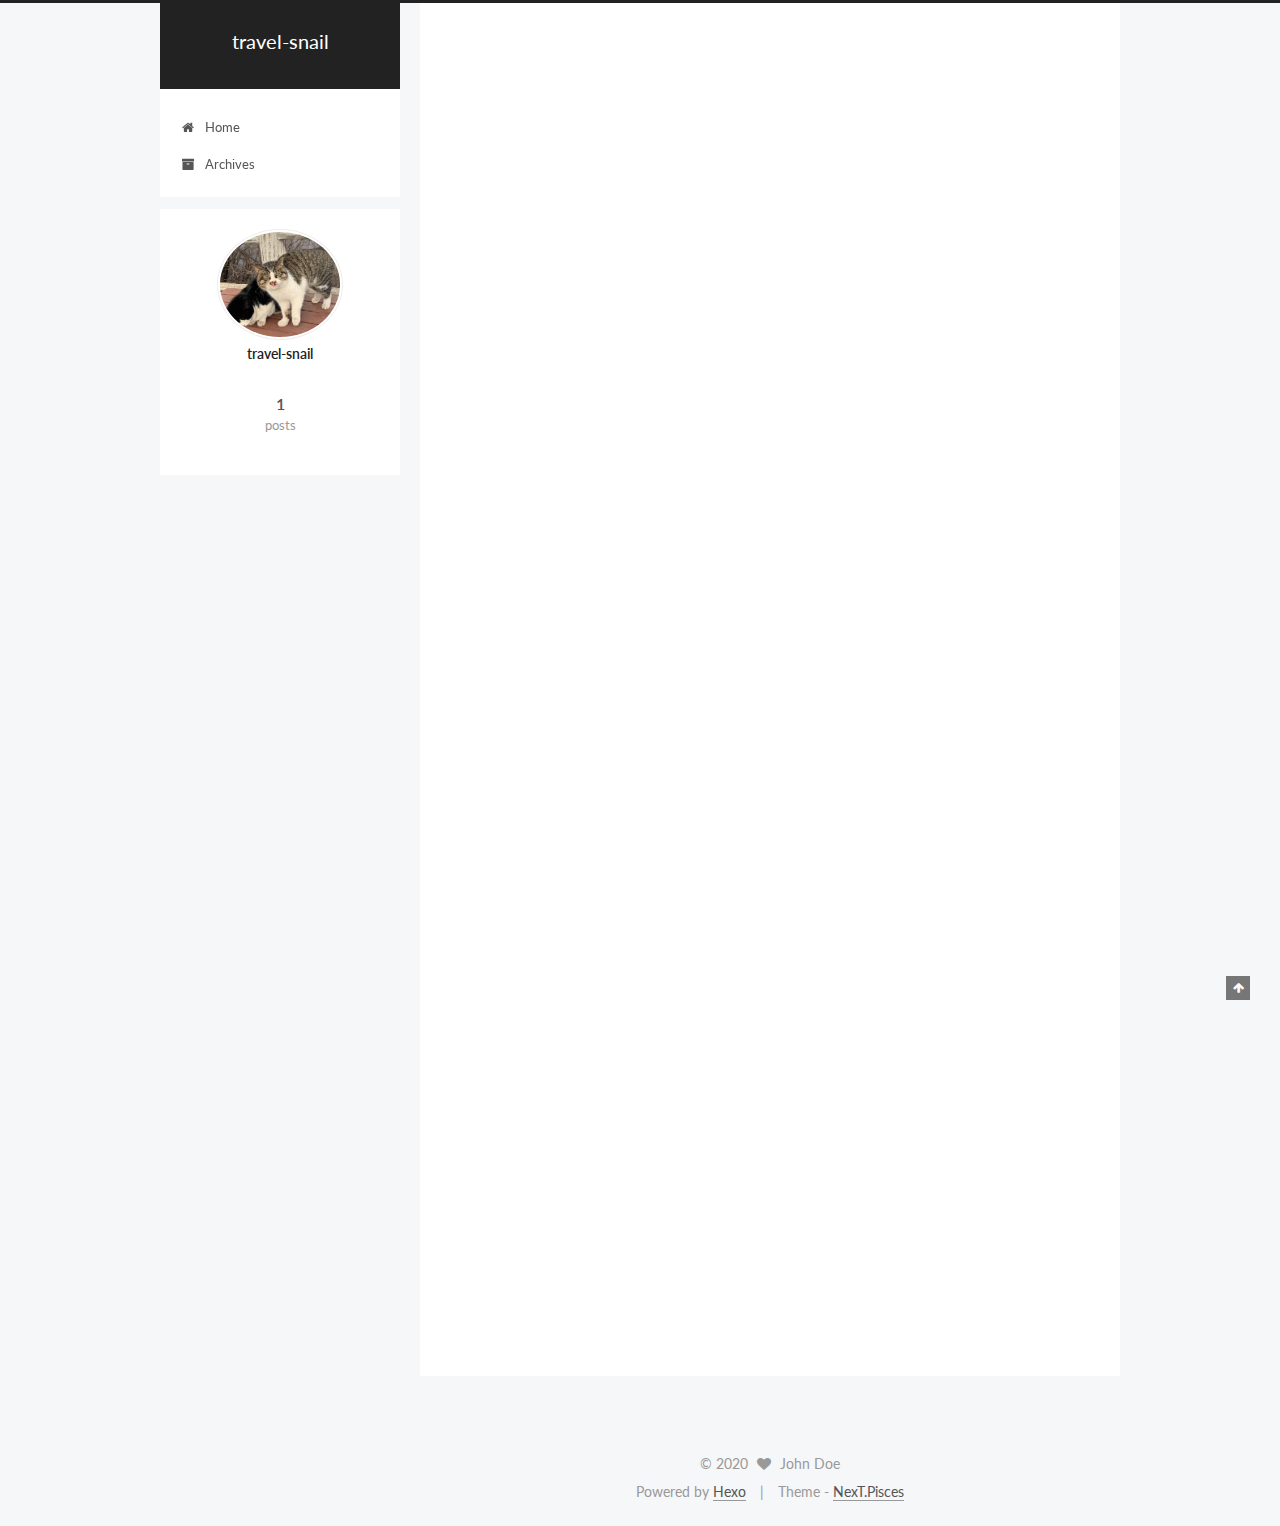
<file: index.html>
<!doctype html>



  


<html class="theme-next pisces use-motion" lang="en">
<head>
  <meta charset="UTF-8"/>
<meta http-equiv="X-UA-Compatible" content="IE=edge" />
<meta name="viewport" content="width=device-width, initial-scale=1, maximum-scale=1"/>



<meta http-equiv="Cache-Control" content="no-transform" />
<meta http-equiv="Cache-Control" content="no-siteapp" />















  
  
  <link href="/lib/fancybox/source/jquery.fancybox.css?v=2.1.5" rel="stylesheet" type="text/css" />




  
  
  
  

  
    
    
  

  

  

  

  

  
    
    
    <link href="//fonts.googleapis.com/css?family=Lato:300,300italic,400,400italic,700,700italic&subset=latin,latin-ext" rel="stylesheet" type="text/css">
  






<link href="/lib/font-awesome/css/font-awesome.min.css?v=4.6.2" rel="stylesheet" type="text/css" />

<link href="/css/main.css?v=5.1.0" rel="stylesheet" type="text/css" />


  <meta name="keywords" content="Hexo, NexT" />








  <link rel="shortcut icon" type="image/x-icon" href="/favicon.ico?v=5.1.0" />






<meta property="og:type" content="website">
<meta property="og:title" content="travel-snail">
<meta property="og:url" content="http://yoursite.com/index.html">
<meta property="og:site_name" content="travel-snail">
<meta property="og:locale" content="en_US">
<meta property="article:author" content="John Doe">
<meta name="twitter:card" content="summary">



<script type="text/javascript" id="hexo.configurations">
  var NexT = window.NexT || {};
  var CONFIG = {
    root: '/',
    scheme: 'Pisces',
    sidebar: {"position":"left","display":"post","offset":12,"offset_float":0,"b2t":false,"scrollpercent":false},
    fancybox: true,
    motion: true,
    duoshuo: {
      userId: '0',
      author: 'Author'
    },
    algolia: {
      applicationID: '',
      apiKey: '',
      indexName: '',
      hits: {"per_page":10},
      labels: {"input_placeholder":"Search for Posts","hits_empty":"We didn't find any results for the search: ${query}","hits_stats":"${hits} results found in ${time} ms"}
    }
  };
</script>



  <link rel="canonical" href="http://yoursite.com/"/>





  <title> travel-snail </title>
<meta name="generator" content="Hexo 4.2.0"></head>

<body itemscope itemtype="http://schema.org/WebPage" lang="en">

  














  
  
    
  

  <div class="container one-collumn sidebar-position-left 
   page-home 
 ">
    <div class="headband"></div>

    <header id="header" class="header" itemscope itemtype="http://schema.org/WPHeader">
      <div class="header-inner"><div class="site-brand-wrapper">
  <div class="site-meta ">
    

    <div class="custom-logo-site-title">
      <a href="/"  class="brand" rel="start">
        <span class="logo-line-before"><i></i></span>
        <span class="site-title">travel-snail</span>
        <span class="logo-line-after"><i></i></span>
      </a>
    </div>
      
        <p class="site-subtitle"></p>
      
  </div>

  <div class="site-nav-toggle">
    <button>
      <span class="btn-bar"></span>
      <span class="btn-bar"></span>
      <span class="btn-bar"></span>
    </button>
  </div>
</div>

<nav class="site-nav">
  

  
    <ul id="menu" class="menu">
      
        
        <li class="menu-item menu-item-home">
          <a href="/" rel="section">
            
              <i class="menu-item-icon fa fa-fw fa-home"></i> <br />
            
            Home
          </a>
        </li>
      
        
        <li class="menu-item menu-item-archives">
          <a href="/archives" rel="section">
            
              <i class="menu-item-icon fa fa-fw fa-archive"></i> <br />
            
            Archives
          </a>
        </li>
      

      
    </ul>
  

  
</nav>



 </div>
    </header>

    <main id="main" class="main">
      <div class="main-inner">
        <div class="content-wrap">
          <div id="content" class="content">
            
  <section id="posts" class="posts-expand">
    
      

  

  
  
  

  <article class="post post-type-normal " itemscope itemtype="http://schema.org/Article">
    <link itemprop="mainEntityOfPage" href="http://yoursite.com/2020/01/07/redis/">

    <span hidden itemprop="author" itemscope itemtype="http://schema.org/Person">
      <meta itemprop="name" content="travel-snail">
      <meta itemprop="description" content="">
      <meta itemprop="image" content="/uploads/avatar.png">
    </span>

    <span hidden itemprop="publisher" itemscope itemtype="http://schema.org/Organization">
      <meta itemprop="name" content="travel-snail">
    </span>

    
      <header class="post-header">

        
        
          <h1 class="post-title" itemprop="name headline">
            
            
              
                
                <a class="post-title-link" href="/2020/01/07/redis/" itemprop="url">
                  redis
                </a>
              
            
          </h1>
        

        <div class="post-meta">
          <span class="post-time">
            
              <span class="post-meta-item-icon">
                <i class="fa fa-calendar-o"></i>
              </span>
              
                <span class="post-meta-item-text">Posted on</span>
              
              <time title="Post created" itemprop="dateCreated datePublished" datetime="2020-01-07T05:19:06-05:00">
                2020-01-07
              </time>
            

            

            
          </span>

          

          
            
          

          
          

          

          

          

        </div>
      </header>
    


    <div class="post-body" itemprop="articleBody">

      
      

      
        
          
            <h1 id="redis"><a href="#redis" class="headerlink" title="redis"></a>redis</h1><h3 id="1-安装"><a href="#1-安装" class="headerlink" title="1, 安装"></a>1, 安装</h3><h3 id="mac-os"><a href="#mac-os" class="headerlink" title="[mac os]"></a>[mac os]</h3><h4 id="1-1-homebrew方法安装"><a href="#1-1-homebrew方法安装" class="headerlink" title="1.1 homebrew方法安装"></a>1.1 homebrew方法安装</h4><p>如果没有homebrew，安装方法参看：<a href="https://brew.sh/" target="_blank" rel="noopener">https://brew.sh/</a></p>
<figure class="highlight plain"><table><tr><td class="gutter"><pre><span class="line">1</span><br></pre></td><td class="code"><pre><span class="line">&#x2F;usr&#x2F;bin&#x2F;ruby -e &quot;$(curl -fsSL https:&#x2F;&#x2F;raw.githubusercontent.com&#x2F;Homebrew&#x2F;install&#x2F;master&#x2F;install)&quot;</span><br></pre></td></tr></table></figure>

<h6 id="install"><a href="#install" class="headerlink" title="install"></a>install</h6><figure class="highlight plain"><table><tr><td class="gutter"><pre><span class="line">1</span><br><span class="line">2</span><br><span class="line">3</span><br><span class="line">4</span><br><span class="line">5</span><br><span class="line">6</span><br><span class="line">7</span><br></pre></td><td class="code"><pre><span class="line">brew install redis</span><br><span class="line"># start service</span><br><span class="line">brew services start redis</span><br><span class="line"># stop service</span><br><span class="line">brew services stop redis</span><br><span class="line"># restart service</span><br><span class="line">brew service restart redis</span><br></pre></td></tr></table></figure>


<h4 id="1-2-源码编译安装"><a href="#1-2-源码编译安装" class="headerlink" title="1.2 源码编译安装"></a>1.2 源码编译安装</h4><p><a href="https://redis.io/download" target="_blank" rel="noopener">https://redis.io/download</a></p>
<figure class="highlight shell"><table><tr><td class="gutter"><pre><span class="line">1</span><br><span class="line">2</span><br><span class="line">3</span><br><span class="line">4</span><br><span class="line">5</span><br><span class="line">6</span><br><span class="line">7</span><br><span class="line">8</span><br></pre></td><td class="code"><pre><span class="line"><span class="meta">$</span><span class="bash"> wget http://download.redis.io/releases/redis-5.0.5.tar.gz</span></span><br><span class="line"><span class="meta">$</span><span class="bash"> tar xzf redis-5.0.5.tar.gz</span></span><br><span class="line"><span class="meta">$</span><span class="bash"> <span class="built_in">cd</span> redis-5.0.5</span></span><br><span class="line"><span class="meta">$</span><span class="bash"> make</span></span><br><span class="line"><span class="meta">#</span><span class="bash"><span class="comment"># make install 安装</span></span></span><br><span class="line"><span class="meta">$</span><span class="bash"> sudo make install</span></span><br><span class="line"></span><br><span class="line"><span class="meta">#</span><span class="bash"><span class="comment">#</span></span></span><br></pre></td></tr></table></figure>

<h3 id="2，使用"><a href="#2，使用" class="headerlink" title="2，使用"></a>2，使用</h3><h4 id="命令参考"><a href="#命令参考" class="headerlink" title="命令参考"></a><a href="http://redisdoc.com/index.html" target="_blank" rel="noopener">命令参考</a></h4><figure class="highlight plain"><table><tr><td class="gutter"><pre><span class="line">1</span><br><span class="line">2</span><br><span class="line">3</span><br><span class="line">4</span><br><span class="line">5</span><br></pre></td><td class="code"><pre><span class="line"></span><br><span class="line">#1， 查看延时</span><br><span class="line">redis-cli --latency -h 127.0.0.1 -p 6379</span><br><span class="line">使用slowlog查出引发延迟的慢命令</span><br><span class="line">slowlog get</span><br></pre></td></tr></table></figure>


          
        
      
    </div>

    <div>
      
    </div>

    <div>
      
    </div>


    <footer class="post-footer">
      

      

      

      
      
        <div class="post-eof"></div>
      
    </footer>
  </article>


    
  </section>

  

          
          </div>
          


          

        </div>
        
          
  
  <div class="sidebar-toggle">
    <div class="sidebar-toggle-line-wrap">
      <span class="sidebar-toggle-line sidebar-toggle-line-first"></span>
      <span class="sidebar-toggle-line sidebar-toggle-line-middle"></span>
      <span class="sidebar-toggle-line sidebar-toggle-line-last"></span>
    </div>
  </div>

  <aside id="sidebar" class="sidebar">
    <div class="sidebar-inner">

      

      

      <section class="site-overview sidebar-panel sidebar-panel-active">
        <div class="site-author motion-element" itemprop="author" itemscope itemtype="http://schema.org/Person">
          <img class="site-author-image" itemprop="image"
               src="/uploads/avatar.png"
               alt="travel-snail" />
          <p class="site-author-name" itemprop="name">travel-snail</p>
           
              <p class="site-description motion-element" itemprop="description"></p>
          
        </div>
        <nav class="site-state motion-element">
        
          
            <div class="site-state-item site-state-posts">
              <a href="/archives">
                <span class="site-state-item-count">1</span>
                <span class="site-state-item-name">posts</span>
              </a>
            </div>
          

          

          

        </nav>

        

        <div class="links-of-author motion-element">
          
        </div>

        
        

        
        

        


      </section>

      

      

    </div>
  </aside>


        
      </div>
    </main>

    <footer id="footer" class="footer">
      <div class="footer-inner">
        <div class="copyright" >
  
  &copy; 
  <span itemprop="copyrightYear">2020</span>
  <span class="with-love">
    <i class="fa fa-heart"></i>
  </span>
  <span class="author" itemprop="copyrightHolder">John Doe</span>
</div>


<div class="powered-by">
  Powered by <a class="theme-link" href="https://hexo.io" target="_blank" rel="noopener">Hexo</a>
</div>

<div class="theme-info">
  Theme -
  <a class="theme-link" href="https://github.com/iissnan/hexo-theme-next" target="_blank" rel="noopener">
    NexT.Pisces
  </a>
</div>


        

        
      </div>
    </footer>

    
      <div class="back-to-top">
        <i class="fa fa-arrow-up"></i>
        
      </div>
    
    
  </div>

  

<script type="text/javascript">
  if (Object.prototype.toString.call(window.Promise) !== '[object Function]') {
    window.Promise = null;
  }
</script>









  




  
  <script type="text/javascript" src="/lib/jquery/index.js?v=2.1.3"></script>

  
  <script type="text/javascript" src="/lib/fastclick/lib/fastclick.min.js?v=1.0.6"></script>

  
  <script type="text/javascript" src="/lib/jquery_lazyload/jquery.lazyload.js?v=1.9.7"></script>

  
  <script type="text/javascript" src="/lib/velocity/velocity.min.js?v=1.2.1"></script>

  
  <script type="text/javascript" src="/lib/velocity/velocity.ui.min.js?v=1.2.1"></script>

  
  <script type="text/javascript" src="/lib/fancybox/source/jquery.fancybox.pack.js?v=2.1.5"></script>


  


  <script type="text/javascript" src="/js/src/utils.js?v=5.1.0"></script>

  <script type="text/javascript" src="/js/src/motion.js?v=5.1.0"></script>



  
  


  <script type="text/javascript" src="/js/src/affix.js?v=5.1.0"></script>

  <script type="text/javascript" src="/js/src/schemes/pisces.js?v=5.1.0"></script>



  

  


  <script type="text/javascript" src="/js/src/bootstrap.js?v=5.1.0"></script>



  



  




	





  





  





  



  
  

  

  

  

  


  

</body>
</html>
</file>
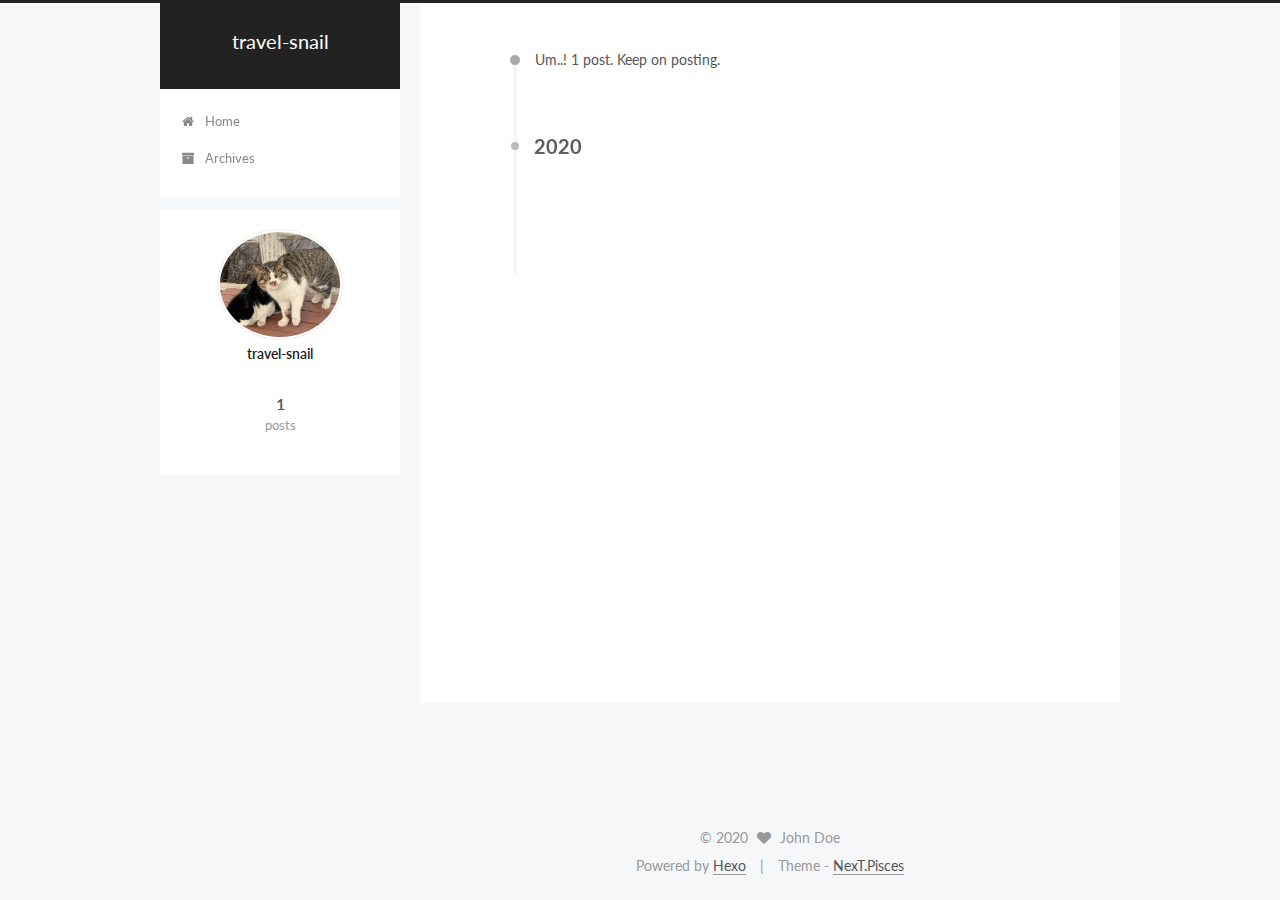
<file: archives/index.html>
<!doctype html>



  


<html class="theme-next pisces use-motion" lang="en">
<head>
  <meta charset="UTF-8"/>
<meta http-equiv="X-UA-Compatible" content="IE=edge" />
<meta name="viewport" content="width=device-width, initial-scale=1, maximum-scale=1"/>



<meta http-equiv="Cache-Control" content="no-transform" />
<meta http-equiv="Cache-Control" content="no-siteapp" />















  
  
  <link href="/lib/fancybox/source/jquery.fancybox.css?v=2.1.5" rel="stylesheet" type="text/css" />




  
  
  
  

  
    
    
  

  

  

  

  

  
    
    
    <link href="//fonts.googleapis.com/css?family=Lato:300,300italic,400,400italic,700,700italic&subset=latin,latin-ext" rel="stylesheet" type="text/css">
  






<link href="/lib/font-awesome/css/font-awesome.min.css?v=4.6.2" rel="stylesheet" type="text/css" />

<link href="/css/main.css?v=5.1.0" rel="stylesheet" type="text/css" />


  <meta name="keywords" content="Hexo, NexT" />








  <link rel="shortcut icon" type="image/x-icon" href="/favicon.ico?v=5.1.0" />






<meta property="og:type" content="website">
<meta property="og:title" content="travel-snail">
<meta property="og:url" content="http://yoursite.com/archives/index.html">
<meta property="og:site_name" content="travel-snail">
<meta property="og:locale" content="en_US">
<meta property="article:author" content="John Doe">
<meta name="twitter:card" content="summary">



<script type="text/javascript" id="hexo.configurations">
  var NexT = window.NexT || {};
  var CONFIG = {
    root: '/',
    scheme: 'Pisces',
    sidebar: {"position":"left","display":"post","offset":12,"offset_float":0,"b2t":false,"scrollpercent":false},
    fancybox: true,
    motion: true,
    duoshuo: {
      userId: '0',
      author: 'Author'
    },
    algolia: {
      applicationID: '',
      apiKey: '',
      indexName: '',
      hits: {"per_page":10},
      labels: {"input_placeholder":"Search for Posts","hits_empty":"We didn't find any results for the search: ${query}","hits_stats":"${hits} results found in ${time} ms"}
    }
  };
</script>



  <link rel="canonical" href="http://yoursite.com/archives/"/>





  <title> Archive | travel-snail </title>
<meta name="generator" content="Hexo 4.2.0"></head>

<body itemscope itemtype="http://schema.org/WebPage" lang="en">

  














  
  
    
  

  <div class="container one-collumn sidebar-position-left  page-archive  ">
    <div class="headband"></div>

    <header id="header" class="header" itemscope itemtype="http://schema.org/WPHeader">
      <div class="header-inner"><div class="site-brand-wrapper">
  <div class="site-meta ">
    

    <div class="custom-logo-site-title">
      <a href="/"  class="brand" rel="start">
        <span class="logo-line-before"><i></i></span>
        <span class="site-title">travel-snail</span>
        <span class="logo-line-after"><i></i></span>
      </a>
    </div>
      
        <p class="site-subtitle"></p>
      
  </div>

  <div class="site-nav-toggle">
    <button>
      <span class="btn-bar"></span>
      <span class="btn-bar"></span>
      <span class="btn-bar"></span>
    </button>
  </div>
</div>

<nav class="site-nav">
  

  
    <ul id="menu" class="menu">
      
        
        <li class="menu-item menu-item-home">
          <a href="/" rel="section">
            
              <i class="menu-item-icon fa fa-fw fa-home"></i> <br />
            
            Home
          </a>
        </li>
      
        
        <li class="menu-item menu-item-archives">
          <a href="/archives" rel="section">
            
              <i class="menu-item-icon fa fa-fw fa-archive"></i> <br />
            
            Archives
          </a>
        </li>
      

      
    </ul>
  

  
</nav>



 </div>
    </header>

    <main id="main" class="main">
      <div class="main-inner">
        <div class="content-wrap">
          <div id="content" class="content">
            

  <section id="posts" class="posts-collapse">
    <span class="archive-move-on"></span>

    <span class="archive-page-counter">
      
      
      
        
      
      Um..! 1 post. Keep on posting.
    </span>

    

      
      
      

      
        
        <div class="collection-title">
          <h2 class="archive-year motion-element" id="archive-year-2020">2020</h2>
        </div>
      
      

      

  <article class="post post-type-normal" itemscope itemtype="http://schema.org/Article">
    <header class="post-header">

      <h1 class="post-title">
        
            <a class="post-title-link" href="/2020/01/07/redis/" itemprop="url">
              
                <span itemprop="name">redis</span>
              
            </a>
        
      </h1>

      <div class="post-meta">
        <time class="post-time" itemprop="dateCreated"
              datetime="2020-01-07T05:19:06-05:00"
              content="2020-01-07" >
          01-07
        </time>
      </div>

    </header>
  </article>



    

  </section>

  


          
          </div>
          


          

        </div>
        
          
  
  <div class="sidebar-toggle">
    <div class="sidebar-toggle-line-wrap">
      <span class="sidebar-toggle-line sidebar-toggle-line-first"></span>
      <span class="sidebar-toggle-line sidebar-toggle-line-middle"></span>
      <span class="sidebar-toggle-line sidebar-toggle-line-last"></span>
    </div>
  </div>

  <aside id="sidebar" class="sidebar">
    <div class="sidebar-inner">

      

      

      <section class="site-overview sidebar-panel sidebar-panel-active">
        <div class="site-author motion-element" itemprop="author" itemscope itemtype="http://schema.org/Person">
          <img class="site-author-image" itemprop="image"
               src="/uploads/avatar.png"
               alt="travel-snail" />
          <p class="site-author-name" itemprop="name">travel-snail</p>
           
              <p class="site-description motion-element" itemprop="description"></p>
          
        </div>
        <nav class="site-state motion-element">
        
          
            <div class="site-state-item site-state-posts">
              <a href="/archives">
                <span class="site-state-item-count">1</span>
                <span class="site-state-item-name">posts</span>
              </a>
            </div>
          

          

          

        </nav>

        

        <div class="links-of-author motion-element">
          
        </div>

        
        

        
        

        


      </section>

      

      

    </div>
  </aside>


        
      </div>
    </main>

    <footer id="footer" class="footer">
      <div class="footer-inner">
        <div class="copyright" >
  
  &copy; 
  <span itemprop="copyrightYear">2020</span>
  <span class="with-love">
    <i class="fa fa-heart"></i>
  </span>
  <span class="author" itemprop="copyrightHolder">John Doe</span>
</div>


<div class="powered-by">
  Powered by <a class="theme-link" href="https://hexo.io" target="_blank" rel="noopener">Hexo</a>
</div>

<div class="theme-info">
  Theme -
  <a class="theme-link" href="https://github.com/iissnan/hexo-theme-next" target="_blank" rel="noopener">
    NexT.Pisces
  </a>
</div>


        

        
      </div>
    </footer>

    
      <div class="back-to-top">
        <i class="fa fa-arrow-up"></i>
        
      </div>
    
    
  </div>

  

<script type="text/javascript">
  if (Object.prototype.toString.call(window.Promise) !== '[object Function]') {
    window.Promise = null;
  }
</script>









  




  
  <script type="text/javascript" src="/lib/jquery/index.js?v=2.1.3"></script>

  
  <script type="text/javascript" src="/lib/fastclick/lib/fastclick.min.js?v=1.0.6"></script>

  
  <script type="text/javascript" src="/lib/jquery_lazyload/jquery.lazyload.js?v=1.9.7"></script>

  
  <script type="text/javascript" src="/lib/velocity/velocity.min.js?v=1.2.1"></script>

  
  <script type="text/javascript" src="/lib/velocity/velocity.ui.min.js?v=1.2.1"></script>

  
  <script type="text/javascript" src="/lib/fancybox/source/jquery.fancybox.pack.js?v=2.1.5"></script>


  


  <script type="text/javascript" src="/js/src/utils.js?v=5.1.0"></script>

  <script type="text/javascript" src="/js/src/motion.js?v=5.1.0"></script>



  
  


  <script type="text/javascript" src="/js/src/affix.js?v=5.1.0"></script>

  <script type="text/javascript" src="/js/src/schemes/pisces.js?v=5.1.0"></script>



  
  
    <script type="text/javascript" id="motion.page.archive">
      $('.archive-year').velocity('transition.slideLeftIn');
    </script>
  


  


  <script type="text/javascript" src="/js/src/bootstrap.js?v=5.1.0"></script>



  



  




	





  





  





  



  
  

  

  

  

  


  

</body>
</html>
</file>
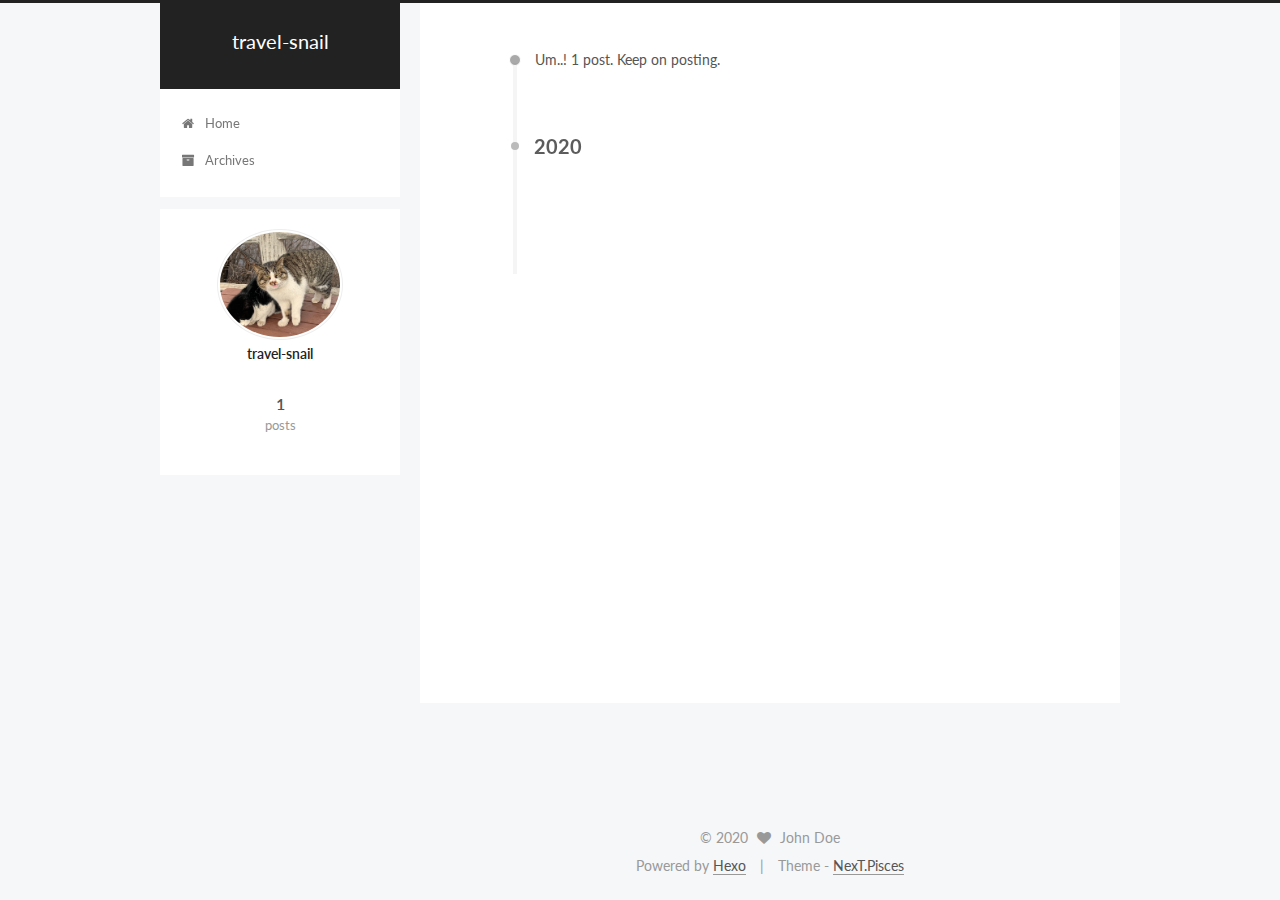
<file: archives/2020/index.html>
<!doctype html>



  


<html class="theme-next pisces use-motion" lang="en">
<head>
  <meta charset="UTF-8"/>
<meta http-equiv="X-UA-Compatible" content="IE=edge" />
<meta name="viewport" content="width=device-width, initial-scale=1, maximum-scale=1"/>



<meta http-equiv="Cache-Control" content="no-transform" />
<meta http-equiv="Cache-Control" content="no-siteapp" />















  
  
  <link href="/lib/fancybox/source/jquery.fancybox.css?v=2.1.5" rel="stylesheet" type="text/css" />




  
  
  
  

  
    
    
  

  

  

  

  

  
    
    
    <link href="//fonts.googleapis.com/css?family=Lato:300,300italic,400,400italic,700,700italic&subset=latin,latin-ext" rel="stylesheet" type="text/css">
  






<link href="/lib/font-awesome/css/font-awesome.min.css?v=4.6.2" rel="stylesheet" type="text/css" />

<link href="/css/main.css?v=5.1.0" rel="stylesheet" type="text/css" />


  <meta name="keywords" content="Hexo, NexT" />








  <link rel="shortcut icon" type="image/x-icon" href="/favicon.ico?v=5.1.0" />






<meta property="og:type" content="website">
<meta property="og:title" content="travel-snail">
<meta property="og:url" content="http://yoursite.com/archives/2020/index.html">
<meta property="og:site_name" content="travel-snail">
<meta property="og:locale" content="en_US">
<meta property="article:author" content="John Doe">
<meta name="twitter:card" content="summary">



<script type="text/javascript" id="hexo.configurations">
  var NexT = window.NexT || {};
  var CONFIG = {
    root: '/',
    scheme: 'Pisces',
    sidebar: {"position":"left","display":"post","offset":12,"offset_float":0,"b2t":false,"scrollpercent":false},
    fancybox: true,
    motion: true,
    duoshuo: {
      userId: '0',
      author: 'Author'
    },
    algolia: {
      applicationID: '',
      apiKey: '',
      indexName: '',
      hits: {"per_page":10},
      labels: {"input_placeholder":"Search for Posts","hits_empty":"We didn't find any results for the search: ${query}","hits_stats":"${hits} results found in ${time} ms"}
    }
  };
</script>



  <link rel="canonical" href="http://yoursite.com/archives/2020/"/>





  <title> Archive | travel-snail </title>
<meta name="generator" content="Hexo 4.2.0"></head>

<body itemscope itemtype="http://schema.org/WebPage" lang="en">

  














  
  
    
  

  <div class="container one-collumn sidebar-position-left  page-archive  ">
    <div class="headband"></div>

    <header id="header" class="header" itemscope itemtype="http://schema.org/WPHeader">
      <div class="header-inner"><div class="site-brand-wrapper">
  <div class="site-meta ">
    

    <div class="custom-logo-site-title">
      <a href="/"  class="brand" rel="start">
        <span class="logo-line-before"><i></i></span>
        <span class="site-title">travel-snail</span>
        <span class="logo-line-after"><i></i></span>
      </a>
    </div>
      
        <p class="site-subtitle"></p>
      
  </div>

  <div class="site-nav-toggle">
    <button>
      <span class="btn-bar"></span>
      <span class="btn-bar"></span>
      <span class="btn-bar"></span>
    </button>
  </div>
</div>

<nav class="site-nav">
  

  
    <ul id="menu" class="menu">
      
        
        <li class="menu-item menu-item-home">
          <a href="/" rel="section">
            
              <i class="menu-item-icon fa fa-fw fa-home"></i> <br />
            
            Home
          </a>
        </li>
      
        
        <li class="menu-item menu-item-archives">
          <a href="/archives" rel="section">
            
              <i class="menu-item-icon fa fa-fw fa-archive"></i> <br />
            
            Archives
          </a>
        </li>
      

      
    </ul>
  

  
</nav>



 </div>
    </header>

    <main id="main" class="main">
      <div class="main-inner">
        <div class="content-wrap">
          <div id="content" class="content">
            

  <section id="posts" class="posts-collapse">
    <span class="archive-move-on"></span>

    <span class="archive-page-counter">
      
      
      
        
      
      Um..! 1 post. Keep on posting.
    </span>

    

      
      
      

      
        
        <div class="collection-title">
          <h2 class="archive-year motion-element" id="archive-year-2020">2020</h2>
        </div>
      
      

      

  <article class="post post-type-normal" itemscope itemtype="http://schema.org/Article">
    <header class="post-header">

      <h1 class="post-title">
        
            <a class="post-title-link" href="/2020/01/07/redis/" itemprop="url">
              
                <span itemprop="name">redis</span>
              
            </a>
        
      </h1>

      <div class="post-meta">
        <time class="post-time" itemprop="dateCreated"
              datetime="2020-01-07T05:19:06-05:00"
              content="2020-01-07" >
          01-07
        </time>
      </div>

    </header>
  </article>



    

  </section>

  


          
          </div>
          


          

        </div>
        
          
  
  <div class="sidebar-toggle">
    <div class="sidebar-toggle-line-wrap">
      <span class="sidebar-toggle-line sidebar-toggle-line-first"></span>
      <span class="sidebar-toggle-line sidebar-toggle-line-middle"></span>
      <span class="sidebar-toggle-line sidebar-toggle-line-last"></span>
    </div>
  </div>

  <aside id="sidebar" class="sidebar">
    <div class="sidebar-inner">

      

      

      <section class="site-overview sidebar-panel sidebar-panel-active">
        <div class="site-author motion-element" itemprop="author" itemscope itemtype="http://schema.org/Person">
          <img class="site-author-image" itemprop="image"
               src="/uploads/avatar.png"
               alt="travel-snail" />
          <p class="site-author-name" itemprop="name">travel-snail</p>
           
              <p class="site-description motion-element" itemprop="description"></p>
          
        </div>
        <nav class="site-state motion-element">
        
          
            <div class="site-state-item site-state-posts">
              <a href="/archives">
                <span class="site-state-item-count">1</span>
                <span class="site-state-item-name">posts</span>
              </a>
            </div>
          

          

          

        </nav>

        

        <div class="links-of-author motion-element">
          
        </div>

        
        

        
        

        


      </section>

      

      

    </div>
  </aside>


        
      </div>
    </main>

    <footer id="footer" class="footer">
      <div class="footer-inner">
        <div class="copyright" >
  
  &copy; 
  <span itemprop="copyrightYear">2020</span>
  <span class="with-love">
    <i class="fa fa-heart"></i>
  </span>
  <span class="author" itemprop="copyrightHolder">John Doe</span>
</div>


<div class="powered-by">
  Powered by <a class="theme-link" href="https://hexo.io" target="_blank" rel="noopener">Hexo</a>
</div>

<div class="theme-info">
  Theme -
  <a class="theme-link" href="https://github.com/iissnan/hexo-theme-next" target="_blank" rel="noopener">
    NexT.Pisces
  </a>
</div>


        

        
      </div>
    </footer>

    
      <div class="back-to-top">
        <i class="fa fa-arrow-up"></i>
        
      </div>
    
    
  </div>

  

<script type="text/javascript">
  if (Object.prototype.toString.call(window.Promise) !== '[object Function]') {
    window.Promise = null;
  }
</script>









  




  
  <script type="text/javascript" src="/lib/jquery/index.js?v=2.1.3"></script>

  
  <script type="text/javascript" src="/lib/fastclick/lib/fastclick.min.js?v=1.0.6"></script>

  
  <script type="text/javascript" src="/lib/jquery_lazyload/jquery.lazyload.js?v=1.9.7"></script>

  
  <script type="text/javascript" src="/lib/velocity/velocity.min.js?v=1.2.1"></script>

  
  <script type="text/javascript" src="/lib/velocity/velocity.ui.min.js?v=1.2.1"></script>

  
  <script type="text/javascript" src="/lib/fancybox/source/jquery.fancybox.pack.js?v=2.1.5"></script>


  


  <script type="text/javascript" src="/js/src/utils.js?v=5.1.0"></script>

  <script type="text/javascript" src="/js/src/motion.js?v=5.1.0"></script>



  
  


  <script type="text/javascript" src="/js/src/affix.js?v=5.1.0"></script>

  <script type="text/javascript" src="/js/src/schemes/pisces.js?v=5.1.0"></script>



  
  
    <script type="text/javascript" id="motion.page.archive">
      $('.archive-year').velocity('transition.slideLeftIn');
    </script>
  


  


  <script type="text/javascript" src="/js/src/bootstrap.js?v=5.1.0"></script>



  



  




	





  





  





  



  
  

  

  

  

  


  

</body>
</html>
</file>
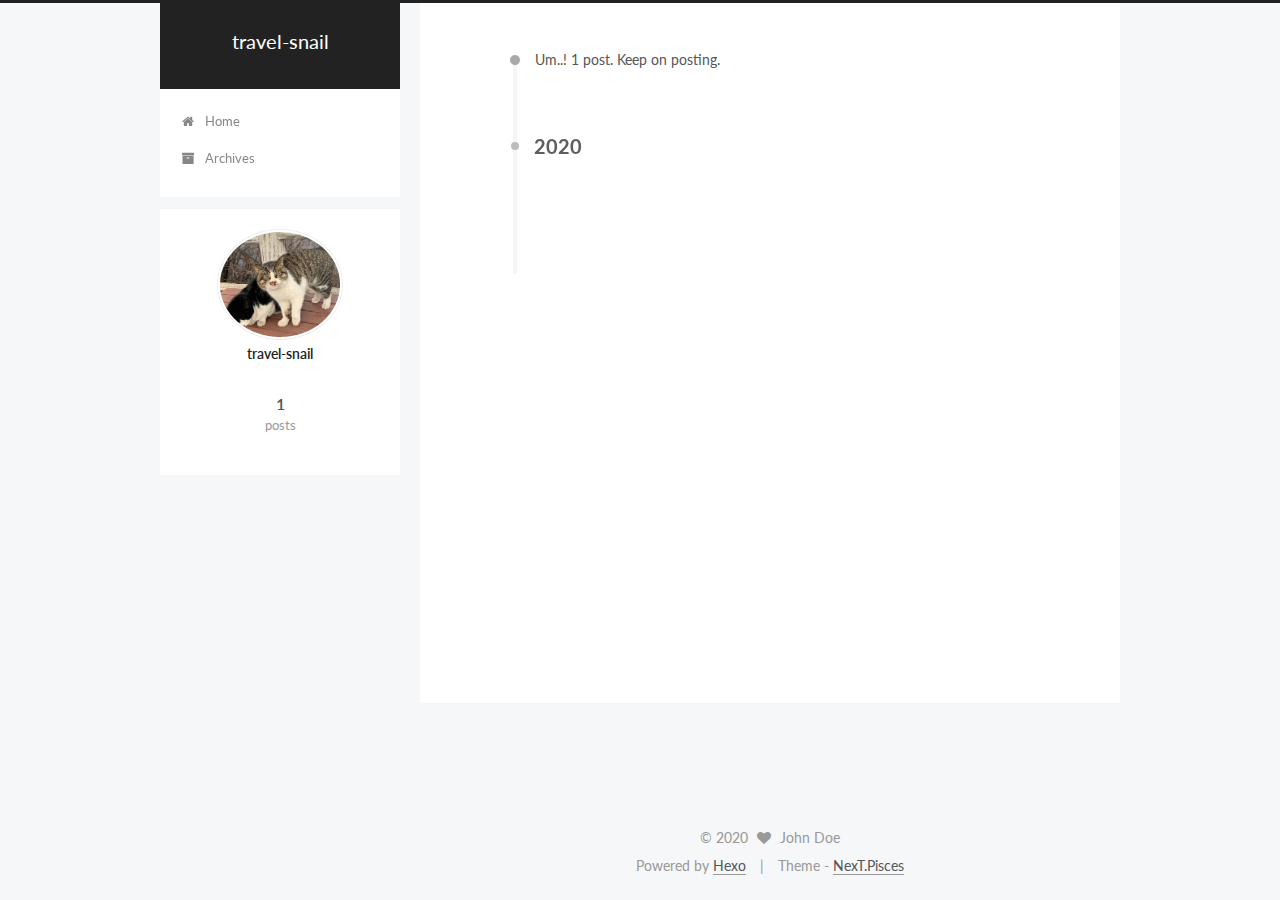
<file: archives/2020/01/index.html>
<!doctype html>



  


<html class="theme-next pisces use-motion" lang="en">
<head>
  <meta charset="UTF-8"/>
<meta http-equiv="X-UA-Compatible" content="IE=edge" />
<meta name="viewport" content="width=device-width, initial-scale=1, maximum-scale=1"/>



<meta http-equiv="Cache-Control" content="no-transform" />
<meta http-equiv="Cache-Control" content="no-siteapp" />















  
  
  <link href="/lib/fancybox/source/jquery.fancybox.css?v=2.1.5" rel="stylesheet" type="text/css" />




  
  
  
  

  
    
    
  

  

  

  

  

  
    
    
    <link href="//fonts.googleapis.com/css?family=Lato:300,300italic,400,400italic,700,700italic&subset=latin,latin-ext" rel="stylesheet" type="text/css">
  






<link href="/lib/font-awesome/css/font-awesome.min.css?v=4.6.2" rel="stylesheet" type="text/css" />

<link href="/css/main.css?v=5.1.0" rel="stylesheet" type="text/css" />


  <meta name="keywords" content="Hexo, NexT" />








  <link rel="shortcut icon" type="image/x-icon" href="/favicon.ico?v=5.1.0" />






<meta property="og:type" content="website">
<meta property="og:title" content="travel-snail">
<meta property="og:url" content="http://yoursite.com/archives/2020/01/index.html">
<meta property="og:site_name" content="travel-snail">
<meta property="og:locale" content="en_US">
<meta property="article:author" content="John Doe">
<meta name="twitter:card" content="summary">



<script type="text/javascript" id="hexo.configurations">
  var NexT = window.NexT || {};
  var CONFIG = {
    root: '/',
    scheme: 'Pisces',
    sidebar: {"position":"left","display":"post","offset":12,"offset_float":0,"b2t":false,"scrollpercent":false},
    fancybox: true,
    motion: true,
    duoshuo: {
      userId: '0',
      author: 'Author'
    },
    algolia: {
      applicationID: '',
      apiKey: '',
      indexName: '',
      hits: {"per_page":10},
      labels: {"input_placeholder":"Search for Posts","hits_empty":"We didn't find any results for the search: ${query}","hits_stats":"${hits} results found in ${time} ms"}
    }
  };
</script>



  <link rel="canonical" href="http://yoursite.com/archives/2020/01/"/>





  <title> Archive | travel-snail </title>
<meta name="generator" content="Hexo 4.2.0"></head>

<body itemscope itemtype="http://schema.org/WebPage" lang="en">

  














  
  
    
  

  <div class="container one-collumn sidebar-position-left  page-archive  ">
    <div class="headband"></div>

    <header id="header" class="header" itemscope itemtype="http://schema.org/WPHeader">
      <div class="header-inner"><div class="site-brand-wrapper">
  <div class="site-meta ">
    

    <div class="custom-logo-site-title">
      <a href="/"  class="brand" rel="start">
        <span class="logo-line-before"><i></i></span>
        <span class="site-title">travel-snail</span>
        <span class="logo-line-after"><i></i></span>
      </a>
    </div>
      
        <p class="site-subtitle"></p>
      
  </div>

  <div class="site-nav-toggle">
    <button>
      <span class="btn-bar"></span>
      <span class="btn-bar"></span>
      <span class="btn-bar"></span>
    </button>
  </div>
</div>

<nav class="site-nav">
  

  
    <ul id="menu" class="menu">
      
        
        <li class="menu-item menu-item-home">
          <a href="/" rel="section">
            
              <i class="menu-item-icon fa fa-fw fa-home"></i> <br />
            
            Home
          </a>
        </li>
      
        
        <li class="menu-item menu-item-archives">
          <a href="/archives" rel="section">
            
              <i class="menu-item-icon fa fa-fw fa-archive"></i> <br />
            
            Archives
          </a>
        </li>
      

      
    </ul>
  

  
</nav>



 </div>
    </header>

    <main id="main" class="main">
      <div class="main-inner">
        <div class="content-wrap">
          <div id="content" class="content">
            

  <section id="posts" class="posts-collapse">
    <span class="archive-move-on"></span>

    <span class="archive-page-counter">
      
      
      
        
      
      Um..! 1 post. Keep on posting.
    </span>

    

      
      
      

      
        
        <div class="collection-title">
          <h2 class="archive-year motion-element" id="archive-year-2020">2020</h2>
        </div>
      
      

      

  <article class="post post-type-normal" itemscope itemtype="http://schema.org/Article">
    <header class="post-header">

      <h1 class="post-title">
        
            <a class="post-title-link" href="/2020/01/07/redis/" itemprop="url">
              
                <span itemprop="name">redis</span>
              
            </a>
        
      </h1>

      <div class="post-meta">
        <time class="post-time" itemprop="dateCreated"
              datetime="2020-01-07T05:19:06-05:00"
              content="2020-01-07" >
          01-07
        </time>
      </div>

    </header>
  </article>



    

  </section>

  


          
          </div>
          


          

        </div>
        
          
  
  <div class="sidebar-toggle">
    <div class="sidebar-toggle-line-wrap">
      <span class="sidebar-toggle-line sidebar-toggle-line-first"></span>
      <span class="sidebar-toggle-line sidebar-toggle-line-middle"></span>
      <span class="sidebar-toggle-line sidebar-toggle-line-last"></span>
    </div>
  </div>

  <aside id="sidebar" class="sidebar">
    <div class="sidebar-inner">

      

      

      <section class="site-overview sidebar-panel sidebar-panel-active">
        <div class="site-author motion-element" itemprop="author" itemscope itemtype="http://schema.org/Person">
          <img class="site-author-image" itemprop="image"
               src="/uploads/avatar.png"
               alt="travel-snail" />
          <p class="site-author-name" itemprop="name">travel-snail</p>
           
              <p class="site-description motion-element" itemprop="description"></p>
          
        </div>
        <nav class="site-state motion-element">
        
          
            <div class="site-state-item site-state-posts">
              <a href="/archives">
                <span class="site-state-item-count">1</span>
                <span class="site-state-item-name">posts</span>
              </a>
            </div>
          

          

          

        </nav>

        

        <div class="links-of-author motion-element">
          
        </div>

        
        

        
        

        


      </section>

      

      

    </div>
  </aside>


        
      </div>
    </main>

    <footer id="footer" class="footer">
      <div class="footer-inner">
        <div class="copyright" >
  
  &copy; 
  <span itemprop="copyrightYear">2020</span>
  <span class="with-love">
    <i class="fa fa-heart"></i>
  </span>
  <span class="author" itemprop="copyrightHolder">John Doe</span>
</div>


<div class="powered-by">
  Powered by <a class="theme-link" href="https://hexo.io" target="_blank" rel="noopener">Hexo</a>
</div>

<div class="theme-info">
  Theme -
  <a class="theme-link" href="https://github.com/iissnan/hexo-theme-next" target="_blank" rel="noopener">
    NexT.Pisces
  </a>
</div>


        

        
      </div>
    </footer>

    
      <div class="back-to-top">
        <i class="fa fa-arrow-up"></i>
        
      </div>
    
    
  </div>

  

<script type="text/javascript">
  if (Object.prototype.toString.call(window.Promise) !== '[object Function]') {
    window.Promise = null;
  }
</script>









  




  
  <script type="text/javascript" src="/lib/jquery/index.js?v=2.1.3"></script>

  
  <script type="text/javascript" src="/lib/fastclick/lib/fastclick.min.js?v=1.0.6"></script>

  
  <script type="text/javascript" src="/lib/jquery_lazyload/jquery.lazyload.js?v=1.9.7"></script>

  
  <script type="text/javascript" src="/lib/velocity/velocity.min.js?v=1.2.1"></script>

  
  <script type="text/javascript" src="/lib/velocity/velocity.ui.min.js?v=1.2.1"></script>

  
  <script type="text/javascript" src="/lib/fancybox/source/jquery.fancybox.pack.js?v=2.1.5"></script>


  


  <script type="text/javascript" src="/js/src/utils.js?v=5.1.0"></script>

  <script type="text/javascript" src="/js/src/motion.js?v=5.1.0"></script>



  
  


  <script type="text/javascript" src="/js/src/affix.js?v=5.1.0"></script>

  <script type="text/javascript" src="/js/src/schemes/pisces.js?v=5.1.0"></script>



  
  
    <script type="text/javascript" id="motion.page.archive">
      $('.archive-year').velocity('transition.slideLeftIn');
    </script>
  


  


  <script type="text/javascript" src="/js/src/bootstrap.js?v=5.1.0"></script>



  



  




	





  





  





  



  
  

  

  

  

  


  

</body>
</html>
</file>
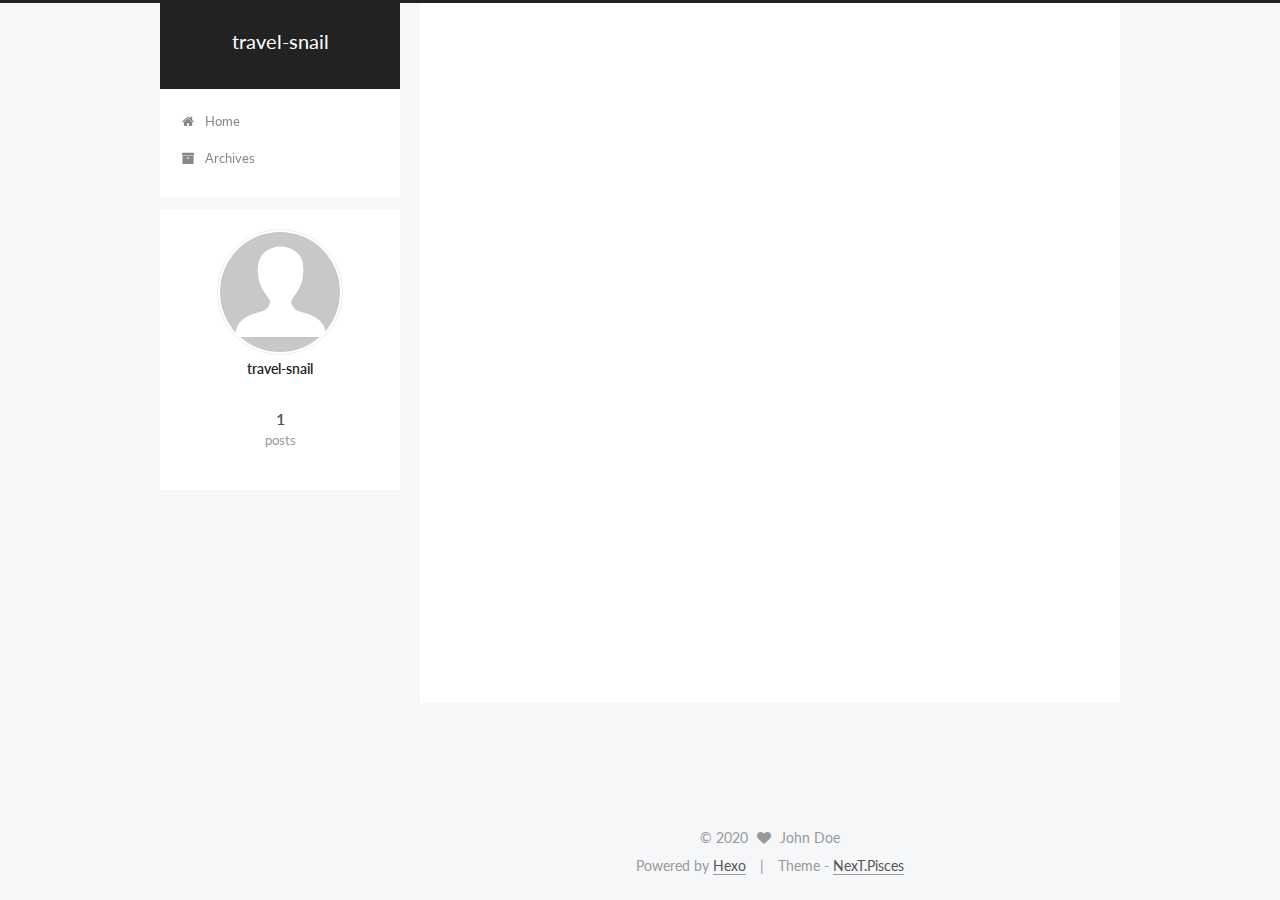
<file: 2020/01/07/first/index.html>
<!doctype html>



  


<html class="theme-next pisces use-motion" lang="en">
<head>
  <meta charset="UTF-8"/>
<meta http-equiv="X-UA-Compatible" content="IE=edge" />
<meta name="viewport" content="width=device-width, initial-scale=1, maximum-scale=1"/>



<meta http-equiv="Cache-Control" content="no-transform" />
<meta http-equiv="Cache-Control" content="no-siteapp" />















  
  
  <link href="/lib/fancybox/source/jquery.fancybox.css?v=2.1.5" rel="stylesheet" type="text/css" />




  
  
  
  

  
    
    
  

  

  

  

  

  
    
    
    <link href="//fonts.googleapis.com/css?family=Lato:300,300italic,400,400italic,700,700italic&subset=latin,latin-ext" rel="stylesheet" type="text/css">
  






<link href="/lib/font-awesome/css/font-awesome.min.css?v=4.6.2" rel="stylesheet" type="text/css" />

<link href="/css/main.css?v=5.1.0" rel="stylesheet" type="text/css" />


  <meta name="keywords" content="Hexo, NexT" />








  <link rel="shortcut icon" type="image/x-icon" href="/favicon.ico?v=5.1.0" />






<meta property="og:type" content="article">
<meta property="og:title" content="first">
<meta property="og:url" content="http://yoursite.com/2020/01/07/first/index.html">
<meta property="og:site_name" content="travel-snail">
<meta property="og:locale" content="en_US">
<meta property="article:published_time" content="2020-01-07T09:08:40.000Z">
<meta property="article:modified_time" content="2020-01-07T09:08:40.898Z">
<meta property="article:author" content="John Doe">
<meta name="twitter:card" content="summary">



<script type="text/javascript" id="hexo.configurations">
  var NexT = window.NexT || {};
  var CONFIG = {
    root: '/',
    scheme: 'Pisces',
    sidebar: {"position":"left","display":"post","offset":12,"offset_float":0,"b2t":false,"scrollpercent":false},
    fancybox: true,
    motion: true,
    duoshuo: {
      userId: '0',
      author: 'Author'
    },
    algolia: {
      applicationID: '',
      apiKey: '',
      indexName: '',
      hits: {"per_page":10},
      labels: {"input_placeholder":"Search for Posts","hits_empty":"We didn't find any results for the search: ${query}","hits_stats":"${hits} results found in ${time} ms"}
    }
  };
</script>



  <link rel="canonical" href="http://yoursite.com/2020/01/07/first/"/>





  <title> first | travel-snail </title>
<meta name="generator" content="Hexo 4.2.0"></head>

<body itemscope itemtype="http://schema.org/WebPage" lang="en">

  














  
  
    
  

  <div class="container one-collumn sidebar-position-left page-post-detail ">
    <div class="headband"></div>

    <header id="header" class="header" itemscope itemtype="http://schema.org/WPHeader">
      <div class="header-inner"><div class="site-brand-wrapper">
  <div class="site-meta ">
    

    <div class="custom-logo-site-title">
      <a href="/"  class="brand" rel="start">
        <span class="logo-line-before"><i></i></span>
        <span class="site-title">travel-snail</span>
        <span class="logo-line-after"><i></i></span>
      </a>
    </div>
      
        <p class="site-subtitle"></p>
      
  </div>

  <div class="site-nav-toggle">
    <button>
      <span class="btn-bar"></span>
      <span class="btn-bar"></span>
      <span class="btn-bar"></span>
    </button>
  </div>
</div>

<nav class="site-nav">
  

  
    <ul id="menu" class="menu">
      
        
        <li class="menu-item menu-item-home">
          <a href="/" rel="section">
            
              <i class="menu-item-icon fa fa-fw fa-home"></i> <br />
            
            Home
          </a>
        </li>
      
        
        <li class="menu-item menu-item-archives">
          <a href="/archives" rel="section">
            
              <i class="menu-item-icon fa fa-fw fa-archive"></i> <br />
            
            Archives
          </a>
        </li>
      

      
    </ul>
  

  
</nav>



 </div>
    </header>

    <main id="main" class="main">
      <div class="main-inner">
        <div class="content-wrap">
          <div id="content" class="content">
            

  <div id="posts" class="posts-expand">
    

  

  
  
  

  <article class="post post-type-normal " itemscope itemtype="http://schema.org/Article">
    <link itemprop="mainEntityOfPage" href="http://yoursite.com/2020/01/07/first/">

    <span hidden itemprop="author" itemscope itemtype="http://schema.org/Person">
      <meta itemprop="name" content="travel-snail">
      <meta itemprop="description" content="">
      <meta itemprop="image" content="/images/avatar.gif">
    </span>

    <span hidden itemprop="publisher" itemscope itemtype="http://schema.org/Organization">
      <meta itemprop="name" content="travel-snail">
    </span>

    
      <header class="post-header">

        
        
          <h1 class="post-title" itemprop="name headline">
            
            
              
                first
              
            
          </h1>
        

        <div class="post-meta">
          <span class="post-time">
            
              <span class="post-meta-item-icon">
                <i class="fa fa-calendar-o"></i>
              </span>
              
                <span class="post-meta-item-text">Posted on</span>
              
              <time title="Post created" itemprop="dateCreated datePublished" datetime="2020-01-07T04:08:40-05:00">
                2020-01-07
              </time>
            

            

            
          </span>

          

          
            
          

          
          

          

          

          

        </div>
      </header>
    


    <div class="post-body" itemprop="articleBody">

      
      

      
        
      
    </div>

    <div>
      
        

      
    </div>

    <div>
      
        

      
    </div>


    <footer class="post-footer">
      

      
        
      

      

      
      
    </footer>
  </article>



    <div class="post-spread">
      
    </div>
  </div>

          
          </div>
          


          
  <div class="comments" id="comments">
    
  </div>


        </div>
        
          
  
  <div class="sidebar-toggle">
    <div class="sidebar-toggle-line-wrap">
      <span class="sidebar-toggle-line sidebar-toggle-line-first"></span>
      <span class="sidebar-toggle-line sidebar-toggle-line-middle"></span>
      <span class="sidebar-toggle-line sidebar-toggle-line-last"></span>
    </div>
  </div>

  <aside id="sidebar" class="sidebar">
    <div class="sidebar-inner">

      

      

      <section class="site-overview sidebar-panel sidebar-panel-active">
        <div class="site-author motion-element" itemprop="author" itemscope itemtype="http://schema.org/Person">
          <img class="site-author-image" itemprop="image"
               src="/images/avatar.gif"
               alt="travel-snail" />
          <p class="site-author-name" itemprop="name">travel-snail</p>
           
              <p class="site-description motion-element" itemprop="description"></p>
          
        </div>
        <nav class="site-state motion-element">
        
          
            <div class="site-state-item site-state-posts">
              <a href="/archives">
                <span class="site-state-item-count">1</span>
                <span class="site-state-item-name">posts</span>
              </a>
            </div>
          

          

          

        </nav>

        

        <div class="links-of-author motion-element">
          
        </div>

        
        

        
        

        


      </section>

      

      

    </div>
  </aside>


        
      </div>
    </main>

    <footer id="footer" class="footer">
      <div class="footer-inner">
        <div class="copyright" >
  
  &copy; 
  <span itemprop="copyrightYear">2020</span>
  <span class="with-love">
    <i class="fa fa-heart"></i>
  </span>
  <span class="author" itemprop="copyrightHolder">John Doe</span>
</div>


<div class="powered-by">
  Powered by <a class="theme-link" href="https://hexo.io" target="_blank" rel="noopener">Hexo</a>
</div>

<div class="theme-info">
  Theme -
  <a class="theme-link" href="https://github.com/iissnan/hexo-theme-next" target="_blank" rel="noopener">
    NexT.Pisces
  </a>
</div>


        

        
      </div>
    </footer>

    
      <div class="back-to-top">
        <i class="fa fa-arrow-up"></i>
        
      </div>
    
    
  </div>

  

<script type="text/javascript">
  if (Object.prototype.toString.call(window.Promise) !== '[object Function]') {
    window.Promise = null;
  }
</script>









  




  
  <script type="text/javascript" src="/lib/jquery/index.js?v=2.1.3"></script>

  
  <script type="text/javascript" src="/lib/fastclick/lib/fastclick.min.js?v=1.0.6"></script>

  
  <script type="text/javascript" src="/lib/jquery_lazyload/jquery.lazyload.js?v=1.9.7"></script>

  
  <script type="text/javascript" src="/lib/velocity/velocity.min.js?v=1.2.1"></script>

  
  <script type="text/javascript" src="/lib/velocity/velocity.ui.min.js?v=1.2.1"></script>

  
  <script type="text/javascript" src="/lib/fancybox/source/jquery.fancybox.pack.js?v=2.1.5"></script>


  


  <script type="text/javascript" src="/js/src/utils.js?v=5.1.0"></script>

  <script type="text/javascript" src="/js/src/motion.js?v=5.1.0"></script>



  
  


  <script type="text/javascript" src="/js/src/affix.js?v=5.1.0"></script>

  <script type="text/javascript" src="/js/src/schemes/pisces.js?v=5.1.0"></script>



  
  <script type="text/javascript" src="/js/src/scrollspy.js?v=5.1.0"></script>
<script type="text/javascript" src="/js/src/post-details.js?v=5.1.0"></script>



  


  <script type="text/javascript" src="/js/src/bootstrap.js?v=5.1.0"></script>



  



  




	





  





  





  



  
  

  

  

  

  


  

</body>
</html>
</file>
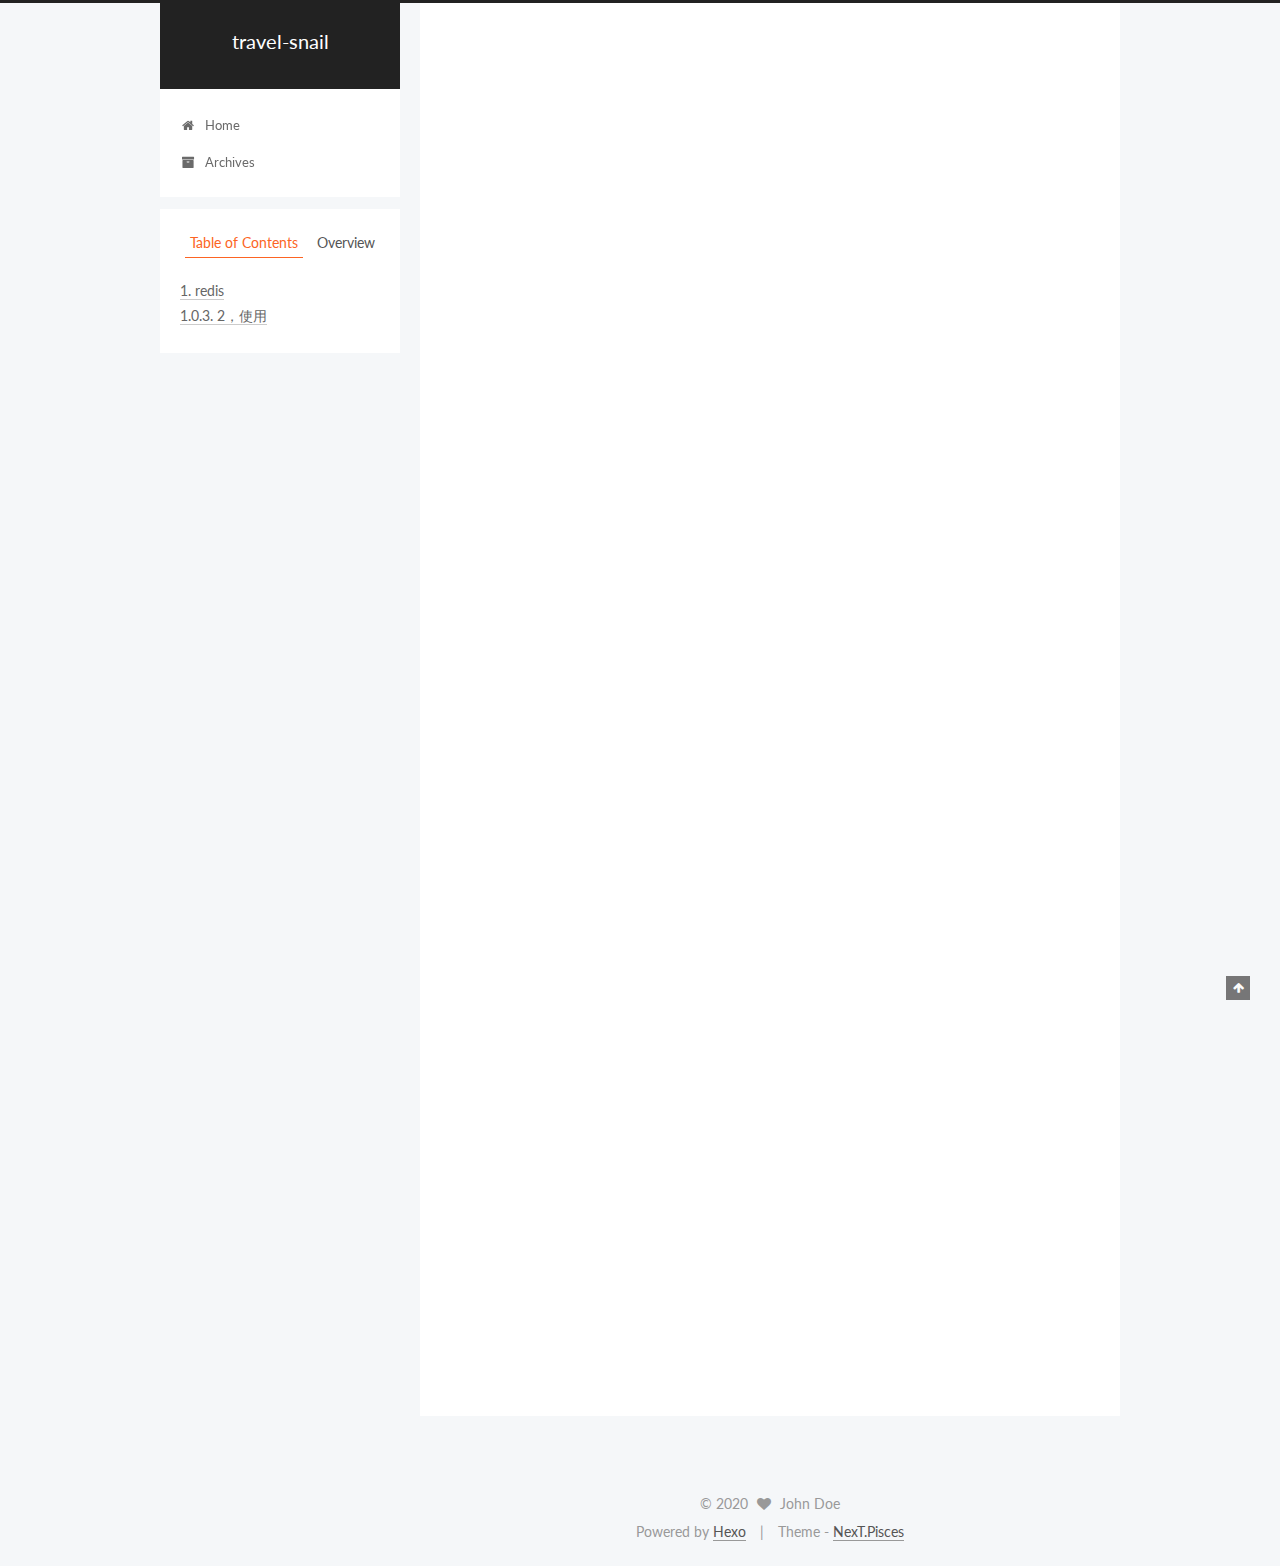
<file: 2020/01/07/redis/index.html>
<!doctype html>



  


<html class="theme-next pisces use-motion" lang="en">
<head>
  <meta charset="UTF-8"/>
<meta http-equiv="X-UA-Compatible" content="IE=edge" />
<meta name="viewport" content="width=device-width, initial-scale=1, maximum-scale=1"/>



<meta http-equiv="Cache-Control" content="no-transform" />
<meta http-equiv="Cache-Control" content="no-siteapp" />















  
  
  <link href="/lib/fancybox/source/jquery.fancybox.css?v=2.1.5" rel="stylesheet" type="text/css" />




  
  
  
  

  
    
    
  

  

  

  

  

  
    
    
    <link href="//fonts.googleapis.com/css?family=Lato:300,300italic,400,400italic,700,700italic&subset=latin,latin-ext" rel="stylesheet" type="text/css">
  






<link href="/lib/font-awesome/css/font-awesome.min.css?v=4.6.2" rel="stylesheet" type="text/css" />

<link href="/css/main.css?v=5.1.0" rel="stylesheet" type="text/css" />


  <meta name="keywords" content="Hexo, NexT" />








  <link rel="shortcut icon" type="image/x-icon" href="/favicon.ico?v=5.1.0" />






<meta name="description" content="redis1, 安装[mac os]1.1 homebrew方法安装如果没有homebrew，安装方法参看：https:&#x2F;&#x2F;brew.sh&#x2F; 1&#x2F;usr&#x2F;bin&#x2F;ruby -e &quot;$(curl -fsSL https:&#x2F;&#x2F;raw.githubusercontent.com&#x2F;Homebrew&#x2F;install&#x2F;m">
<meta property="og:type" content="article">
<meta property="og:title" content="redis">
<meta property="og:url" content="http://yoursite.com/2020/01/07/redis/index.html">
<meta property="og:site_name" content="travel-snail">
<meta property="og:description" content="redis1, 安装[mac os]1.1 homebrew方法安装如果没有homebrew，安装方法参看：https:&#x2F;&#x2F;brew.sh&#x2F; 1&#x2F;usr&#x2F;bin&#x2F;ruby -e &quot;$(curl -fsSL https:&#x2F;&#x2F;raw.githubusercontent.com&#x2F;Homebrew&#x2F;install&#x2F;m">
<meta property="og:locale" content="en_US">
<meta property="article:published_time" content="2020-01-07T10:19:06.035Z">
<meta property="article:modified_time" content="2020-01-07T11:28:08.000Z">
<meta property="article:author" content="John Doe">
<meta name="twitter:card" content="summary">



<script type="text/javascript" id="hexo.configurations">
  var NexT = window.NexT || {};
  var CONFIG = {
    root: '/',
    scheme: 'Pisces',
    sidebar: {"position":"left","display":"post","offset":12,"offset_float":0,"b2t":false,"scrollpercent":false},
    fancybox: true,
    motion: true,
    duoshuo: {
      userId: '0',
      author: 'Author'
    },
    algolia: {
      applicationID: '',
      apiKey: '',
      indexName: '',
      hits: {"per_page":10},
      labels: {"input_placeholder":"Search for Posts","hits_empty":"We didn't find any results for the search: ${query}","hits_stats":"${hits} results found in ${time} ms"}
    }
  };
</script>



  <link rel="canonical" href="http://yoursite.com/2020/01/07/redis/"/>





  <title> redis | travel-snail </title>
<meta name="generator" content="Hexo 4.2.0"></head>

<body itemscope itemtype="http://schema.org/WebPage" lang="en">

  














  
  
    
  

  <div class="container one-collumn sidebar-position-left page-post-detail ">
    <div class="headband"></div>

    <header id="header" class="header" itemscope itemtype="http://schema.org/WPHeader">
      <div class="header-inner"><div class="site-brand-wrapper">
  <div class="site-meta ">
    

    <div class="custom-logo-site-title">
      <a href="/"  class="brand" rel="start">
        <span class="logo-line-before"><i></i></span>
        <span class="site-title">travel-snail</span>
        <span class="logo-line-after"><i></i></span>
      </a>
    </div>
      
        <p class="site-subtitle"></p>
      
  </div>

  <div class="site-nav-toggle">
    <button>
      <span class="btn-bar"></span>
      <span class="btn-bar"></span>
      <span class="btn-bar"></span>
    </button>
  </div>
</div>

<nav class="site-nav">
  

  
    <ul id="menu" class="menu">
      
        
        <li class="menu-item menu-item-home">
          <a href="/" rel="section">
            
              <i class="menu-item-icon fa fa-fw fa-home"></i> <br />
            
            Home
          </a>
        </li>
      
        
        <li class="menu-item menu-item-archives">
          <a href="/archives" rel="section">
            
              <i class="menu-item-icon fa fa-fw fa-archive"></i> <br />
            
            Archives
          </a>
        </li>
      

      
    </ul>
  

  
</nav>



 </div>
    </header>

    <main id="main" class="main">
      <div class="main-inner">
        <div class="content-wrap">
          <div id="content" class="content">
            

  <div id="posts" class="posts-expand">
    

  

  
  
  

  <article class="post post-type-normal " itemscope itemtype="http://schema.org/Article">
    <link itemprop="mainEntityOfPage" href="http://yoursite.com/2020/01/07/redis/">

    <span hidden itemprop="author" itemscope itemtype="http://schema.org/Person">
      <meta itemprop="name" content="travel-snail">
      <meta itemprop="description" content="">
      <meta itemprop="image" content="/uploads/avatar.png">
    </span>

    <span hidden itemprop="publisher" itemscope itemtype="http://schema.org/Organization">
      <meta itemprop="name" content="travel-snail">
    </span>

    
      <header class="post-header">

        
        
          <h1 class="post-title" itemprop="name headline">
            
            
              
                redis
              
            
          </h1>
        

        <div class="post-meta">
          <span class="post-time">
            
              <span class="post-meta-item-icon">
                <i class="fa fa-calendar-o"></i>
              </span>
              
                <span class="post-meta-item-text">Posted on</span>
              
              <time title="Post created" itemprop="dateCreated datePublished" datetime="2020-01-07T05:19:06-05:00">
                2020-01-07
              </time>
            

            

            
          </span>

          

          
            
          

          
          

          

          

          

        </div>
      </header>
    


    <div class="post-body" itemprop="articleBody">

      
      

      
        <h1 id="redis"><a href="#redis" class="headerlink" title="redis"></a>redis</h1><h3 id="1-安装"><a href="#1-安装" class="headerlink" title="1, 安装"></a>1, 安装</h3><h3 id="mac-os"><a href="#mac-os" class="headerlink" title="[mac os]"></a>[mac os]</h3><h4 id="1-1-homebrew方法安装"><a href="#1-1-homebrew方法安装" class="headerlink" title="1.1 homebrew方法安装"></a>1.1 homebrew方法安装</h4><p>如果没有homebrew，安装方法参看：<a href="https://brew.sh/" target="_blank" rel="noopener">https://brew.sh/</a></p>
<figure class="highlight plain"><table><tr><td class="gutter"><pre><span class="line">1</span><br></pre></td><td class="code"><pre><span class="line">&#x2F;usr&#x2F;bin&#x2F;ruby -e &quot;$(curl -fsSL https:&#x2F;&#x2F;raw.githubusercontent.com&#x2F;Homebrew&#x2F;install&#x2F;master&#x2F;install)&quot;</span><br></pre></td></tr></table></figure>

<h6 id="install"><a href="#install" class="headerlink" title="install"></a>install</h6><figure class="highlight plain"><table><tr><td class="gutter"><pre><span class="line">1</span><br><span class="line">2</span><br><span class="line">3</span><br><span class="line">4</span><br><span class="line">5</span><br><span class="line">6</span><br><span class="line">7</span><br></pre></td><td class="code"><pre><span class="line">brew install redis</span><br><span class="line"># start service</span><br><span class="line">brew services start redis</span><br><span class="line"># stop service</span><br><span class="line">brew services stop redis</span><br><span class="line"># restart service</span><br><span class="line">brew service restart redis</span><br></pre></td></tr></table></figure>


<h4 id="1-2-源码编译安装"><a href="#1-2-源码编译安装" class="headerlink" title="1.2 源码编译安装"></a>1.2 源码编译安装</h4><p><a href="https://redis.io/download" target="_blank" rel="noopener">https://redis.io/download</a></p>
<figure class="highlight shell"><table><tr><td class="gutter"><pre><span class="line">1</span><br><span class="line">2</span><br><span class="line">3</span><br><span class="line">4</span><br><span class="line">5</span><br><span class="line">6</span><br><span class="line">7</span><br><span class="line">8</span><br></pre></td><td class="code"><pre><span class="line"><span class="meta">$</span><span class="bash"> wget http://download.redis.io/releases/redis-5.0.5.tar.gz</span></span><br><span class="line"><span class="meta">$</span><span class="bash"> tar xzf redis-5.0.5.tar.gz</span></span><br><span class="line"><span class="meta">$</span><span class="bash"> <span class="built_in">cd</span> redis-5.0.5</span></span><br><span class="line"><span class="meta">$</span><span class="bash"> make</span></span><br><span class="line"><span class="meta">#</span><span class="bash"><span class="comment"># make install 安装</span></span></span><br><span class="line"><span class="meta">$</span><span class="bash"> sudo make install</span></span><br><span class="line"></span><br><span class="line"><span class="meta">#</span><span class="bash"><span class="comment">#</span></span></span><br></pre></td></tr></table></figure>

<h3 id="2，使用"><a href="#2，使用" class="headerlink" title="2，使用"></a>2，使用</h3><h4 id="命令参考"><a href="#命令参考" class="headerlink" title="命令参考"></a><a href="http://redisdoc.com/index.html" target="_blank" rel="noopener">命令参考</a></h4><figure class="highlight plain"><table><tr><td class="gutter"><pre><span class="line">1</span><br><span class="line">2</span><br><span class="line">3</span><br><span class="line">4</span><br><span class="line">5</span><br></pre></td><td class="code"><pre><span class="line"></span><br><span class="line">#1， 查看延时</span><br><span class="line">redis-cli --latency -h 127.0.0.1 -p 6379</span><br><span class="line">使用slowlog查出引发延迟的慢命令</span><br><span class="line">slowlog get</span><br></pre></td></tr></table></figure>


      
    </div>

    <div>
      
        

      
    </div>

    <div>
      
        

      
    </div>


    <footer class="post-footer">
      

      
        
      

      

      
      
    </footer>
  </article>



    <div class="post-spread">
      
    </div>
  </div>

          
          </div>
          


          
  <div class="comments" id="comments">
    
  </div>


        </div>
        
          
  
  <div class="sidebar-toggle">
    <div class="sidebar-toggle-line-wrap">
      <span class="sidebar-toggle-line sidebar-toggle-line-first"></span>
      <span class="sidebar-toggle-line sidebar-toggle-line-middle"></span>
      <span class="sidebar-toggle-line sidebar-toggle-line-last"></span>
    </div>
  </div>

  <aside id="sidebar" class="sidebar">
    <div class="sidebar-inner">

      

      
        <ul class="sidebar-nav motion-element">
          <li class="sidebar-nav-toc sidebar-nav-active" data-target="post-toc-wrap" >
            Table of Contents
          </li>
          <li class="sidebar-nav-overview" data-target="site-overview">
            Overview
          </li>
        </ul>
      

      <section class="site-overview sidebar-panel">
        <div class="site-author motion-element" itemprop="author" itemscope itemtype="http://schema.org/Person">
          <img class="site-author-image" itemprop="image"
               src="/uploads/avatar.png"
               alt="travel-snail" />
          <p class="site-author-name" itemprop="name">travel-snail</p>
           
              <p class="site-description motion-element" itemprop="description"></p>
          
        </div>
        <nav class="site-state motion-element">
        
          
            <div class="site-state-item site-state-posts">
              <a href="/archives">
                <span class="site-state-item-count">1</span>
                <span class="site-state-item-name">posts</span>
              </a>
            </div>
          

          

          

        </nav>

        

        <div class="links-of-author motion-element">
          
        </div>

        
        

        
        

        


      </section>

      
      <!--noindex-->
        <section class="post-toc-wrap motion-element sidebar-panel sidebar-panel-active">
          <div class="post-toc">

            
              
            

            
              <div class="post-toc-content"><ol class="nav"><li class="nav-item nav-level-1"><a class="nav-link" href="#redis"><span class="nav-number">1.</span> <span class="nav-text">redis</span></a><ol class="nav-child"><li class="nav-item nav-level-3"><a class="nav-link" href="#1-安装"><span class="nav-number">1.0.1.</span> <span class="nav-text">1, 安装</span></a></li><li class="nav-item nav-level-3"><a class="nav-link" href="#mac-os"><span class="nav-number">1.0.2.</span> <span class="nav-text">[mac os]</span></a><ol class="nav-child"><li class="nav-item nav-level-4"><a class="nav-link" href="#1-1-homebrew方法安装"><span class="nav-number">1.0.2.1.</span> <span class="nav-text">1.1 homebrew方法安装</span></a><ol class="nav-child"><li class="nav-item nav-level-6"><a class="nav-link" href="#install"><span class="nav-number">1.0.2.1.0.1.</span> <span class="nav-text">install</span></a></li></ol></li></ol></li><li class="nav-item nav-level-4"><a class="nav-link" href="#1-2-源码编译安装"><span class="nav-number">1.0.2.2.</span> <span class="nav-text">1.2 源码编译安装</span></a></li></ol></li><li class="nav-item nav-level-3"><a class="nav-link" href="#2，使用"><span class="nav-number">1.0.3.</span> <span class="nav-text">2，使用</span></a><ol class="nav-child"><li class="nav-item nav-level-4"><a class="nav-link" href="#命令参考"><span class="nav-number">1.0.3.1.</span> <span class="nav-text">命令参考</span></a></li></ol></li></ol></li></ol></li></ol></div>
            

          </div>
        </section>
      <!--/noindex-->
      

      

    </div>
  </aside>


        
      </div>
    </main>

    <footer id="footer" class="footer">
      <div class="footer-inner">
        <div class="copyright" >
  
  &copy; 
  <span itemprop="copyrightYear">2020</span>
  <span class="with-love">
    <i class="fa fa-heart"></i>
  </span>
  <span class="author" itemprop="copyrightHolder">John Doe</span>
</div>


<div class="powered-by">
  Powered by <a class="theme-link" href="https://hexo.io" target="_blank" rel="noopener">Hexo</a>
</div>

<div class="theme-info">
  Theme -
  <a class="theme-link" href="https://github.com/iissnan/hexo-theme-next" target="_blank" rel="noopener">
    NexT.Pisces
  </a>
</div>


        

        
      </div>
    </footer>

    
      <div class="back-to-top">
        <i class="fa fa-arrow-up"></i>
        
      </div>
    
    
  </div>

  

<script type="text/javascript">
  if (Object.prototype.toString.call(window.Promise) !== '[object Function]') {
    window.Promise = null;
  }
</script>









  




  
  <script type="text/javascript" src="/lib/jquery/index.js?v=2.1.3"></script>

  
  <script type="text/javascript" src="/lib/fastclick/lib/fastclick.min.js?v=1.0.6"></script>

  
  <script type="text/javascript" src="/lib/jquery_lazyload/jquery.lazyload.js?v=1.9.7"></script>

  
  <script type="text/javascript" src="/lib/velocity/velocity.min.js?v=1.2.1"></script>

  
  <script type="text/javascript" src="/lib/velocity/velocity.ui.min.js?v=1.2.1"></script>

  
  <script type="text/javascript" src="/lib/fancybox/source/jquery.fancybox.pack.js?v=2.1.5"></script>


  


  <script type="text/javascript" src="/js/src/utils.js?v=5.1.0"></script>

  <script type="text/javascript" src="/js/src/motion.js?v=5.1.0"></script>



  
  


  <script type="text/javascript" src="/js/src/affix.js?v=5.1.0"></script>

  <script type="text/javascript" src="/js/src/schemes/pisces.js?v=5.1.0"></script>



  
  <script type="text/javascript" src="/js/src/scrollspy.js?v=5.1.0"></script>
<script type="text/javascript" src="/js/src/post-details.js?v=5.1.0"></script>



  


  <script type="text/javascript" src="/js/src/bootstrap.js?v=5.1.0"></script>



  



  




	





  





  





  



  
  

  

  

  

  


  

</body>
</html>
</file>
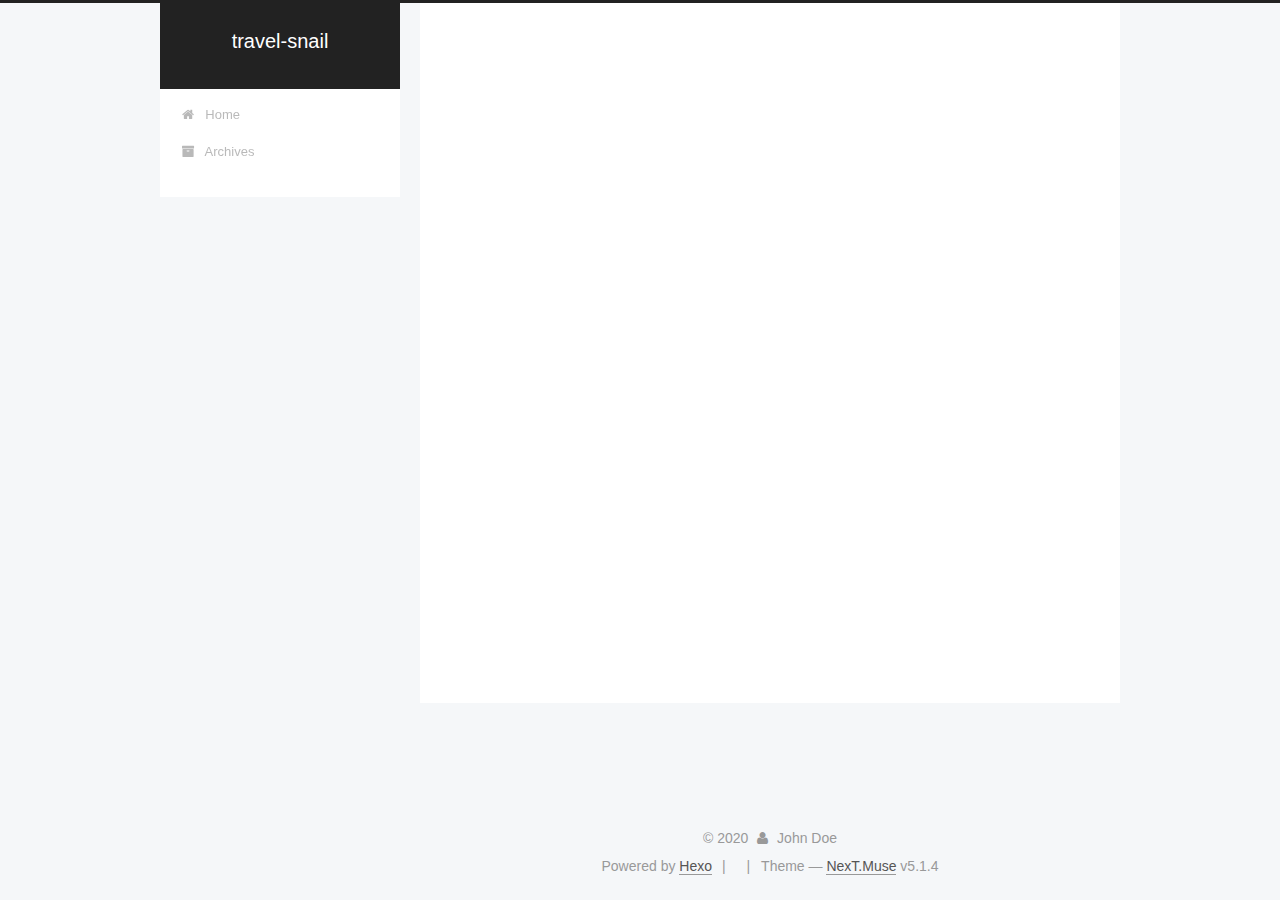
<file: 2020/01/07/test-my-site/index.html>
<!DOCTYPE html>



  


<html class="theme-next muse use-motion" lang="en">
<head>
  <meta charset="UTF-8"/>
<meta http-equiv="X-UA-Compatible" content="IE=edge" />
<meta name="viewport" content="width=device-width, initial-scale=1, maximum-scale=1"/>
<meta name="theme-color" content="#222">









<meta http-equiv="Cache-Control" content="no-transform" />
<meta http-equiv="Cache-Control" content="no-siteapp" />
















  
  
  <link href="/lib/fancybox/source/jquery.fancybox.css?v=2.1.5" rel="stylesheet" type="text/css" />







<link href="/lib/font-awesome/css/font-awesome.min.css?v=4.6.2" rel="stylesheet" type="text/css" />

<link href="/css/main.css?v=5.1.4" rel="stylesheet" type="text/css" />


  <link rel="apple-touch-icon" sizes="180x180" href="/images/apple-touch-icon-next.png?v=5.1.4">


  <link rel="icon" type="image/png" sizes="32x32" href="/images/favicon-32x32-next.png?v=5.1.4">


  <link rel="icon" type="image/png" sizes="16x16" href="/images/favicon-16x16-next.png?v=5.1.4">


  <link rel="mask-icon" href="/images/logo.svg?v=5.1.4" color="#222">





  <meta name="keywords" content="Hexo, NexT" />










<meta property="og:type" content="article">
<meta property="og:title" content="test_my_site">
<meta property="og:url" content="http://yoursite.com/2020/01/07/test-my-site/index.html">
<meta property="og:site_name" content="travel-snail">
<meta property="og:locale" content="en_US">
<meta property="article:published_time" content="2020-01-07T07:35:20.000Z">
<meta property="article:modified_time" content="2020-01-07T07:35:20.331Z">
<meta property="article:author" content="John Doe">
<meta name="twitter:card" content="summary">



<script type="text/javascript" id="hexo.configurations">
  var NexT = window.NexT || {};
  var CONFIG = {
    root: '/',
    scheme: 'Muse',
    version: '5.1.4',
    sidebar: {"position":"left","display":"post","offset":12,"b2t":false,"scrollpercent":false,"onmobile":false},
    fancybox: true,
    tabs: true,
    motion: {"enable":true,"async":false,"transition":{"post_block":"fadeIn","post_header":"slideDownIn","post_body":"slideDownIn","coll_header":"slideLeftIn","sidebar":"slideUpIn"}},
    duoshuo: {
      userId: '0',
      author: 'Author'
    },
    algolia: {
      applicationID: '',
      apiKey: '',
      indexName: '',
      hits: {"per_page":10},
      labels: {"input_placeholder":"Search for Posts","hits_empty":"We didn't find any results for the search: ${query}","hits_stats":"${hits} results found in ${time} ms"}
    }
  };
</script>



  <link rel="canonical" href="http://yoursite.com/2020/01/07/test-my-site/"/>





  <title>test_my_site | travel-snail</title>
  








<meta name="generator" content="Hexo 4.2.0"></head>

<body itemscope itemtype="http://schema.org/WebPage" lang="en">

  
  
    
  

  <div class="container sidebar-position-left page-post-detail">
    <div class="headband"></div>

    <header id="header" class="header" itemscope itemtype="http://schema.org/WPHeader">
      <div class="header-inner"><div class="site-brand-wrapper">
  <div class="site-meta ">
    

    <div class="custom-logo-site-title">
      <a href="/"  class="brand" rel="start">
        <span class="logo-line-before"><i></i></span>
        <span class="site-title">travel-snail</span>
        <span class="logo-line-after"><i></i></span>
      </a>
    </div>
      
        <p class="site-subtitle"></p>
      
  </div>

  <div class="site-nav-toggle">
    <button>
      <span class="btn-bar"></span>
      <span class="btn-bar"></span>
      <span class="btn-bar"></span>
    </button>
  </div>
</div>

<nav class="site-nav">
  

  
    <ul id="menu" class="menu">
      
        
        <li class="menu-item menu-item-home">
          <a href="/%20" rel="section">
            
              <i class="menu-item-icon fa fa-fw fa-home"></i> <br />
            
            Home
          </a>
        </li>
      
        
        <li class="menu-item menu-item-archives">
          <a href="/archives/%20" rel="section">
            
              <i class="menu-item-icon fa fa-fw fa-archive"></i> <br />
            
            Archives
          </a>
        </li>
      

      
    </ul>
  

  
</nav>



 </div>
    </header>

    <main id="main" class="main">
      <div class="main-inner">
        <div class="content-wrap">
          <div id="content" class="content">
            

  <div id="posts" class="posts-expand">
    

  

  
  
  

  <article class="post post-type-normal" itemscope itemtype="http://schema.org/Article">
  
  
  
  <div class="post-block">
    <link itemprop="mainEntityOfPage" href="http://yoursite.com/2020/01/07/test-my-site/">

    <span hidden itemprop="author" itemscope itemtype="http://schema.org/Person">
      <meta itemprop="name" content="John Doe">
      <meta itemprop="description" content="">
      <meta itemprop="image" content="/images/avatar.gif">
    </span>

    <span hidden itemprop="publisher" itemscope itemtype="http://schema.org/Organization">
      <meta itemprop="name" content="travel-snail">
    </span>

    
      <header class="post-header">

        
        
          <h1 class="post-title" itemprop="name headline">test_my_site</h1>
        

        <div class="post-meta">
          <span class="post-time">
            
              <span class="post-meta-item-icon">
                <i class="fa fa-calendar-o"></i>
              </span>
              
                <span class="post-meta-item-text">Posted on</span>
              
              <time title="Post created" itemprop="dateCreated datePublished" datetime="2020-01-07T02:35:20-05:00">
                2020-01-07
              </time>
            

            

            
          </span>

          

          
            
          

          
          

          

          

          

        </div>
      </header>
    

    
    
    
    <div class="post-body" itemprop="articleBody">

      
      

      
        
      
    </div>
    
    
    

    

    

    

    <footer class="post-footer">
      

      
      
      

      

      
      
    </footer>
  </div>
  
  
  
  </article>



    <div class="post-spread">
      
    </div>
  </div>


          </div>
          


          

  



        </div>
        
          
  
  <div class="sidebar-toggle">
    <div class="sidebar-toggle-line-wrap">
      <span class="sidebar-toggle-line sidebar-toggle-line-first"></span>
      <span class="sidebar-toggle-line sidebar-toggle-line-middle"></span>
      <span class="sidebar-toggle-line sidebar-toggle-line-last"></span>
    </div>
  </div>

  <aside id="sidebar" class="sidebar">
    
    <div class="sidebar-inner">

      

      

      <section class="site-overview-wrap sidebar-panel sidebar-panel-active">
        <div class="site-overview">
          <div class="site-author motion-element" itemprop="author" itemscope itemtype="http://schema.org/Person">
            
              <p class="site-author-name" itemprop="name">John Doe</p>
              <p class="site-description motion-element" itemprop="description"></p>
          </div>

          <nav class="site-state motion-element">

            
              <div class="site-state-item site-state-posts">
              
                <a href="/archives/%20%7C%7C%20archive">
              
                  <span class="site-state-item-count">1</span>
                  <span class="site-state-item-name">posts</span>
                </a>
              </div>
            

            

            

          </nav>

          

          

          
          

          
          

          

        </div>
      </section>

      

      

    </div>
  </aside>


        
      </div>
    </main>

    <footer id="footer" class="footer">
      <div class="footer-inner">
        <div class="copyright">&copy; <span itemprop="copyrightYear">2020</span>
  <span class="with-love">
    <i class="fa fa-user"></i>
  </span>
  <span class="author" itemprop="copyrightHolder">John Doe</span>

  
</div>


  <div class="powered-by">Powered by <a class="theme-link" target="_blank" href="https://hexo.io">Hexo</a></div>



  <span class="post-meta-divider">|</span>



  <div class="theme-info">Theme &mdash; <a class="theme-link" target="_blank" href="https://github.com/iissnan/hexo-theme-next">NexT.Muse</a> v5.1.4</div>




        







        
      </div>
    </footer>

    
      <div class="back-to-top">
        <i class="fa fa-arrow-up"></i>
        
      </div>
    

    

  </div>

  

<script type="text/javascript">
  if (Object.prototype.toString.call(window.Promise) !== '[object Function]') {
    window.Promise = null;
  }
</script>









  












  
  
    <script type="text/javascript" src="/lib/jquery/index.js?v=2.1.3"></script>
  

  
  
    <script type="text/javascript" src="/lib/fastclick/lib/fastclick.min.js?v=1.0.6"></script>
  

  
  
    <script type="text/javascript" src="/lib/jquery_lazyload/jquery.lazyload.js?v=1.9.7"></script>
  

  
  
    <script type="text/javascript" src="/lib/velocity/velocity.min.js?v=1.2.1"></script>
  

  
  
    <script type="text/javascript" src="/lib/velocity/velocity.ui.min.js?v=1.2.1"></script>
  

  
  
    <script type="text/javascript" src="/lib/fancybox/source/jquery.fancybox.pack.js?v=2.1.5"></script>
  


  


  <script type="text/javascript" src="/js/src/utils.js?v=5.1.4"></script>

  <script type="text/javascript" src="/js/src/motion.js?v=5.1.4"></script>



  
  

  
  <script type="text/javascript" src="/js/src/scrollspy.js?v=5.1.4"></script>
<script type="text/javascript" src="/js/src/post-details.js?v=5.1.4"></script>



  


  <script type="text/javascript" src="/js/src/bootstrap.js?v=5.1.4"></script>



  


  




	





  





  












  





  

  

  

  
  

  

  

  

</body>
</html>
</file>
<file: css/main.css>
/* normalize.css v3.0.2 | MIT License | git.io/normalize */
html {
  font-family: sans-serif; /* 1 */
  -ms-text-size-adjust: 100%; /* 2 */
  -webkit-text-size-adjust: 100%; /* 2 */
}
body {
  margin: 0;
}
article,
aside,
details,
figcaption,
figure,
footer,
header,
hgroup,
main,
menu,
nav,
section,
summary {
  display: block;
}
audio,
canvas,
progress,
video {
  display: inline-block; /* 1 */
  vertical-align: baseline; /* 2 */
}
audio:not([controls]) {
  display: none;
  height: 0;
}
[hidden],
template {
  display: none;
}
a {
  background-color: transparent;
}
a:active,
a:hover {
  outline: 0;
}
abbr[title] {
  border-bottom: 1px dotted;
}
b,
strong {
  font-weight: bold;
}
dfn {
  font-style: italic;
}
h1 {
  font-size: 2em;
  margin: 0.67em 0;
}
mark {
  background: #ff0;
  color: #000;
}
small {
  font-size: 80%;
}
sub,
sup {
  font-size: 75%;
  line-height: 0;
  position: relative;
  vertical-align: baseline;
}
sup {
  top: -0.5em;
}
sub {
  bottom: -0.25em;
}
img {
  border: 0;
}
svg:not(:root) {
  overflow: hidden;
}
figure {
  margin: 1em 40px;
}
hr {
  -moz-box-sizing: content-box;
  box-sizing: content-box;
  height: 0;
}
pre {
  overflow: auto;
}
code,
kbd,
pre,
samp {
  font-family: monospace, monospace;
  font-size: 1em;
}
button,
input,
optgroup,
select,
textarea {
  color: inherit; /* 1 */
  font: inherit; /* 2 */
  margin: 0; /* 3 */
}
button {
  overflow: visible;
}
button,
select {
  text-transform: none;
}
button,
html input[type="button"],
input[type="reset"],
input[type="submit"] {
  -webkit-appearance: button; /* 2 */
  cursor: pointer; /* 3 */
}
button[disabled],
html input[disabled] {
  cursor: default;
}
button::-moz-focus-inner,
input::-moz-focus-inner {
  border: 0;
  padding: 0;
}
input {
  line-height: normal;
}
input[type="checkbox"],
input[type="radio"] {
  box-sizing: border-box; /* 1 */
  padding: 0; /* 2 */
}
input[type="number"]::-webkit-inner-spin-button,
input[type="number"]::-webkit-outer-spin-button {
  height: auto;
}
input[type="search"] {
  -webkit-appearance: textfield; /* 1 */
  -moz-box-sizing: content-box;
  -webkit-box-sizing: content-box; /* 2 */
  box-sizing: content-box;
}
input[type="search"]::-webkit-search-cancel-button,
input[type="search"]::-webkit-search-decoration {
  -webkit-appearance: none;
}
fieldset {
  border: 1px solid #c0c0c0;
  margin: 0 2px;
  padding: 0.35em 0.625em 0.75em;
}
legend {
  border: 0; /* 1 */
  padding: 0; /* 2 */
}
textarea {
  overflow: auto;
}
optgroup {
  font-weight: bold;
}
table {
  border-collapse: collapse;
  border-spacing: 0;
}
td,
th {
  padding: 0;
}
::selection {
  background: #262a30;
  color: #fff;
}
body {
  position: relative;
  font-family: 'Lato', "PingFang SC", "Microsoft YaHei", sans-serif;
  font-size: 14px;
  line-height: 2;
  color: #555;
  background: #f5f7f9;
}
@media (max-width: 767px) {
  body {
    padding-right: 0 !important;
  }
}
@media (min-width: 768px) and (max-width: 991px) {
  body {
    padding-right: 0 !important;
  }
}
@media (min-width: 1600px) {
  body {
    font-size: 16px;
  }
}
h1,
h2,
h3,
h4,
h5,
h6 {
  margin: 0;
  padding: 0;
  font-weight: bold;
  line-height: 1.5;
  font-family: 'Lato', "PingFang SC", "Microsoft YaHei", sans-serif;
}
h2,
h3,
h4,
h5,
h6 {
  margin: 20px 0 15px;
}
h1 {
  font-size: 22px;
}
@media (max-width: 767px) {
  h1 {
    font-size: 18px;
  }
}
h2 {
  font-size: 20px;
}
@media (max-width: 767px) {
  h2 {
    font-size: 16px;
  }
}
h3 {
  font-size: 18px;
}
@media (max-width: 767px) {
  h3 {
    font-size: 14px;
  }
}
h4 {
  font-size: 16px;
}
@media (max-width: 767px) {
  h4 {
    font-size: 12px;
  }
}
h5 {
  font-size: 14px;
}
@media (max-width: 767px) {
  h5 {
    font-size: 10px;
  }
}
h6 {
  font-size: 12px;
}
@media (max-width: 767px) {
  h6 {
    font-size: 8px;
  }
}
p {
  margin: 0 0 25px 0;
}
a {
  color: #555;
  text-decoration: none;
  border-bottom: 1px solid #999;
  word-wrap: break-word;
}
a:hover {
  color: #222;
  border-bottom-color: #222;
}
blockquote {
  margin: 0;
  padding: 0;
}
img {
  display: block;
  margin: auto;
  max-width: 100%;
  height: auto;
}
hr {
  margin: 40px 0;
  height: 3px;
  border: none;
  background-color: #ddd;
  background-image: repeating-linear-gradient(-45deg, #fff, #fff 4px, transparent 4px, transparent 8px);
}
blockquote {
  padding: 0 15px;
  color: #666;
  border-left: 4px solid #ddd;
}
blockquote cite::before {
  content: "-";
  padding: 0 5px;
}
dt {
  font-weight: 700;
}
dd {
  margin: 0;
  padding: 0;
}
.text-left {
  text-align: left;
}
.text-center {
  text-align: center;
}
.text-right {
  text-align: right;
}
.text-justify {
  text-align: justify;
}
.text-nowrap {
  white-space: nowrap;
}
.text-lowercase {
  text-transform: lowercase;
}
.text-uppercase {
  text-transform: uppercase;
}
.text-capitalize {
  text-transform: capitalize;
}
.center-block {
  display: block;
  margin-left: auto;
  margin-right: auto;
}
.clearfix:before,
.clearfix:after {
  content: " ";
  display: table;
}
.clearfix:after {
  clear: both;
}
.pullquote {
  width: 45%;
}
.pullquote.left {
  float: left;
  margin-left: 5px;
  margin-right: 10px;
}
.pullquote.right {
  float: right;
  margin-left: 10px;
  margin-right: 5px;
}
.affix.affix.affix {
  position: fixed;
}
.translation {
  margin-top: -20px;
  font-size: 14px;
  color: #999;
}
.scrollbar-measure {
  width: 100px;
  height: 100px;
  overflow: scroll;
  position: absolute;
  top: -9999px;
}
.use-motion .motion-element {
  opacity: 0;
}
table {
  margin: 20px 0;
  width: 100%;
  border-collapse: collapse;
  border-spacing: 0;
  border: 1px solid #ddd;
  font-size: 14px;
  table-layout: fixed;
  word-wrap: break-all;
}
table>tbody>tr:nth-of-type(odd) {
  background-color: #f9f9f9;
}
table>tbody>tr:hover {
  background-color: #f5f5f5;
}
caption,
th,
td {
  padding: 8px;
  text-align: left;
  vertical-align: middle;
  font-weight: normal;
}
th,
td {
  border-bottom: 3px solid #ddd;
  border-right: 1px solid #eee;
}
th {
  padding-bottom: 10px;
  font-weight: 700;
}
td {
  border-bottom-width: 1px;
}
html,
body {
  height: 100%;
}
.container {
  position: relative;
  min-height: 100%;
}
.header-inner {
  margin: 0 auto;
  padding: 100px 0 70px;
  width: 700px;
}
@media (min-width: 1600px) {
  .container .header-inner {
    width: 900px;
  }
}
.main {
  padding-bottom: 150px;
}
.main-inner {
  margin: 0 auto;
  width: 700px;
}
@media (min-width: 1600px) {
  .container .main-inner {
    width: 900px;
  }
}
.footer {
  position: absolute;
  left: 0;
  bottom: 0;
  width: 100%;
  min-height: 50px;
}
.footer-inner {
  box-sizing: border-box;
  margin: 20px auto;
  width: 700px;
}
@media (min-width: 1600px) {
  .container .footer-inner {
    width: 900px;
  }
}
pre,
.highlight {
  overflow: auto;
  margin: 20px 0;
  padding: 0;
  font-size: 13px;
  color: #4d4d4c;
  background: #f7f7f7;
  line-height: 1.6;
}
pre,
code {
  font-family: consolas, Menlo, "PingFang SC", "Microsoft YaHei", monospace;
}
code {
  padding: 2px 4px;
  word-wrap: break-word;
  color: #555;
  background: #eee;
  border-radius: 3px;
  font-size: 13px;
}
pre code {
  padding: 0;
  color: #4d4d4c;
  background: none;
  text-shadow: none;
}
.highlight {
  border-radius: 1px;
}
.highlight pre {
  border: none;
  margin: 0;
  padding: 10px 0;
}
.highlight table {
  margin: 0;
  width: auto;
  border: none;
}
.highlight td {
  border: none;
  padding: 0;
}
.highlight figcaption {
  font-size: 1em;
  color: #4d4d4c;
  line-height: 1em;
  margin-bottom: 1em;
}
.highlight figcaption:before,
.highlight figcaption:after {
  content: " ";
  display: table;
}
.highlight figcaption:after {
  clear: both;
}
.highlight figcaption a {
  float: right;
  color: #4d4d4c;
}
.highlight figcaption a:hover {
  border-bottom-color: #4d4d4c;
}
.highlight .gutter pre {
  padding-left: 10px;
  padding-right: 10px;
  color: #869194;
  text-align: right;
  background-color: #eff2f3;
}
.highlight .code pre {
  padding-left: 10px;
  padding-right: 10px;
  background-color: #f7f7f7;
}
.highlight .line {
  height: 20px;
}
.gutter {
  -webkit-user-select: none;
  -moz-user-select: none;
  -ms-user-select: none;
  user-select: none;
}
.gist table {
  width: auto;
}
.gist table td {
  border: none;
}
pre .deletion {
  background: #fdd;
}
pre .addition {
  background: #dfd;
}
pre .meta {
  color: #8959a8;
}
pre .comment {
  color: #8e908c;
}
pre .variable,
pre .attribute,
pre .tag,
pre .regexp,
pre .ruby .constant,
pre .xml .tag .title,
pre .xml .pi,
pre .xml .doctype,
pre .html .doctype,
pre .css .id,
pre .css .class,
pre .css .pseudo {
  color: #c82829;
}
pre .number,
pre .preprocessor,
pre .built_in,
pre .literal,
pre .params,
pre .constant,
pre .command {
  color: #f5871f;
}
pre .ruby .class .title,
pre .css .rules .attribute,
pre .string,
pre .value,
pre .inheritance,
pre .header,
pre .ruby .symbol,
pre .xml .cdata,
pre .special,
pre .number,
pre .formula {
  color: #718c00;
}
pre .title,
pre .css .hexcolor {
  color: #3e999f;
}
pre .function,
pre .python .decorator,
pre .python .title,
pre .ruby .function .title,
pre .ruby .title .keyword,
pre .perl .sub,
pre .javascript .title,
pre .coffeescript .title {
  color: #4271ae;
}
pre .keyword,
pre .javascript .function {
  color: #8959a8;
}
.full-image.full-image.full-image {
  border: none;
  max-width: 100%;
  width: auto;
  margin: 20px auto;
}
@media (min-width: 992px) {
  .full-image.full-image.full-image {
    max-width: none;
    width: 118%;
    margin: 0 -9%;
  }
}
.blockquote-center,
.page-home .post-type-quote blockquote,
.page-post-detail .post-type-quote blockquote {
  position: relative;
  margin: 40px 0;
  padding: 0;
  border-left: none;
  text-align: center;
}
.blockquote-center::before,
.page-home .post-type-quote blockquote::before,
.page-post-detail .post-type-quote blockquote::before,
.blockquote-center::after,
.page-home .post-type-quote blockquote::after,
.page-post-detail .post-type-quote blockquote::after {
  position: absolute;
  content: ' ';
  display: block;
  width: 100%;
  height: 24px;
  opacity: 0.2;
  background-repeat: no-repeat;
  background-position: 0 -6px;
  background-size: 22px 22px;
}
.blockquote-center::before,
.page-home .post-type-quote blockquote::before,
.page-post-detail .post-type-quote blockquote::before {
  top: -20px;
  background-image: url("../images/quote-l.svg");
  border-top: 1px solid #ccc;
}
.blockquote-center::after,
.page-home .post-type-quote blockquote::after,
.page-post-detail .post-type-quote blockquote::after {
  bottom: -20px;
  background-image: url("../images/quote-r.svg");
  border-bottom: 1px solid #ccc;
  background-position: 100% 8px;
}
.blockquote-center p,
.page-home .post-type-quote blockquote p,
.page-post-detail .post-type-quote blockquote p,
.blockquote-center div,
.page-home .post-type-quote blockquote div,
.page-post-detail .post-type-quote blockquote div {
  text-align: center;
}
.post .post-body .group-picture img {
  box-sizing: border-box;
  padding: 0 3px;
  border: none;
}
.post .group-picture-row {
  overflow: hidden;
  margin-top: 6px;
}
.post .group-picture-row:first-child {
  margin-top: 0;
}
.post .group-picture-column {
  float: left;
}
.page-post-detail .post-body .group-picture-column {
  float: none;
  margin-top: 10px;
  width: auto !important;
}
.page-post-detail .post-body .group-picture-column img {
  margin: 0 auto;
}
.page-archive .group-picture-container {
  overflow: hidden;
}
.page-archive .group-picture-row {
  float: left;
}
.page-archive .group-picture-row:first-child {
  margin-top: 6px;
}
.page-archive .group-picture-column {
  max-width: 150px;
  max-height: 150px;
}
.note {
  padding: 20px;
  margin: 20px 0;
  border: 1px solid #eee;
  border-left-width: 5px;
  border-radius: 3px;
}
.note h2,
.note h3,
.note h4,
.note h5,
.note h6 {
  margin-top: 0;
  margin-bottom: 5px;
}
.note p:last-child {
  margin-bottom: 0;
}
.note code {
  border-radius: 3px;
}
.note+.note {
  margin-top: -5px;
}
.default {
  border-left-color: #777;
}
.default h2,
.default h3,
.default h4,
.default h5,
.default h6 {
  color: #777;
}
.primary {
  border-left-color: #428bca;
}
.primary h2,
.primary h3,
.primary h4,
.primary h5,
.primary h6 {
  color: #428bca;
}
.success {
  border-left-color: #5cb85c;
}
.success h2,
.success h3,
.success h4,
.success h5,
.success h6 {
  color: #5cb85c;
}
.danger {
  border-left-color: #d9534f;
}
.danger h2,
.danger h3,
.danger h4,
.danger h5,
.danger h6 {
  color: #d9534f;
}
.warning {
  border-left-color: #f0ad4e;
}
.warning h2,
.warning h3,
.warning h4,
.warning h5,
.warning h6 {
  color: #f0ad4e;
}
.info {
  border-left-color: #5bc0de;
}
.info h2,
.info h3,
.info h4,
.info h5,
.info h6 {
  color: #5bc0de;
}
.exturl {
  background-color: transparent;
  cursor: pointer;
  border-bottom: 1px solid #999;
}
.exturl .fa {
  font-size: 14px;
}
.exturl:active,
.exturl:hover {
  outline: 0;
  color: #222;
  border-bottom-color: #222;
}
.btn {
  display: inline-block;
  padding: 0 20px;
  font-size: 14px;
  color: #fff;
  background: #222;
  border: 2px solid #555;
  text-decoration: none;
  border-radius: 0;
  transition-property: background-color;
  transition-duration: 0.2s;
  transition-timing-function: ease-in-out;
  transition-delay: 0s;
}
.btn:hover,
.post-button .btn:hover {
  border-color: #222;
  color: #fff;
  background: #222;
}
.btn-bar {
  display: block;
  width: 22px;
  height: 2px;
  background: #555;
  border-radius: 1px;
}
.btn-bar+.btn-bar {
  margin-top: 4px;
}
.pagination {
  margin: 120px 0 40px;
  text-align: center;
  border-top: 1px solid #eee;
}
.page-number-basic,
.pagination .prev,
.pagination .next,
.pagination .page-number,
.pagination .space {
  display: inline-block;
  position: relative;
  top: -1px;
  margin: 0 10px;
  padding: 0 10px;
  line-height: 30px;
}
@media (max-width: 767px) {
  .page-number-basic,
  .pagination .prev,
  .pagination .next,
  .pagination .page-number,
  .pagination .space {
    margin: 0 5px;
  }
}
.pagination .prev,
.pagination .next,
.pagination .page-number {
  border-bottom: 0;
  border-top: 1px solid #eee;
  transition-property: border-color;
  transition-duration: 0.2s;
  transition-timing-function: ease-in-out;
  transition-delay: 0s;
}
.pagination .prev:hover,
.pagination .next:hover,
.pagination .page-number:hover {
  border-top-color: #222;
}
.pagination .space {
  padding: 0;
  margin: 0;
}
.pagination .prev {
  margin-left: 0;
}
.pagination .next {
  margin-right: 0;
}
.pagination .page-number.current {
  color: #fff;
  background: #ccc;
  border-top-color: #ccc;
}
@media (max-width: 767px) {
  .pagination {
    border-top: none;
  }
  .pagination .prev,
  .pagination .next,
  .pagination .page-number {
    margin-bottom: 10px;
    border-top: 0;
    border-bottom: 1px solid #eee;
  }
  .pagination .prev:hover,
  .pagination .next:hover,
  .pagination .page-number:hover {
    border-bottom-color: #222;
  }
}
.comments {
  margin: 60px 20px 0;
}
.tag-cloud {
  text-align: center;
}
.tag-cloud a {
  display: inline-block;
  margin: 10px;
}
.back-to-top {
  box-sizing: border-box;
  position: fixed;
  bottom: -100px;
  right: 30px;
  z-index: 1050;
  padding: 0 6px;
  width: 24px;
  background: #222;
  font-size: 12px;
  opacity: 0.6;
  color: #fff;
  cursor: pointer;
  text-align: center;
  -webkit-transform: translateZ(0);
  transition-property: bottom;
  transition-duration: 0.2s;
  transition-timing-function: ease-in-out;
  transition-delay: 0s;
}
@media (max-width: 767px) {
  .back-to-top {
    display: none;
  }
}
@media (min-width: 768px) and (max-width: 991px) {
  .back-to-top {
    display: none;
  }
}
.back-to-top.back-to-top-on {
  bottom: 30px;
}
.header {
  background: #fff;
}
.header-inner {
  position: relative;
}
.headband {
  height: 3px;
  background: #222;
}
.site-meta {
  margin: 0;
  text-align: center;
}
@media (max-width: 767px) {
  .site-meta {
    text-align: center;
  }
}
.brand {
  position: relative;
  display: inline-block;
  padding: 0 40px;
  color: #fff;
  background: #222;
  border-bottom: none;
}
.brand:hover {
  color: #fff;
}
.logo {
  display: inline-block;
  margin-right: 5px;
  line-height: 36px;
  vertical-align: top;
}
.site-title {
  display: inline-block;
  vertical-align: top;
  line-height: 36px;
  font-size: 20px;
  font-weight: normal;
  font-family: 'Lato', "PingFang SC", "Microsoft YaHei", sans-serif;
}
.site-subtitle {
  margin-top: 10px;
  font-size: 13px;
  color: #ddd;
}
.use-motion .brand {
  opacity: 0;
}
.use-motion .logo,
.use-motion .site-title,
.use-motion .site-subtitle {
  opacity: 0;
  position: relative;
  top: -10px;
}
.site-nav-toggle {
  display: none;
  position: absolute;
  top: 10px;
  left: 10px;
}
@media (max-width: 767px) {
  .site-nav-toggle {
    display: block;
  }
}
.site-nav-toggle button {
  margin-top: 2px;
  padding: 9px 10px;
  background: transparent;
  border: none;
}
@media (max-width: 767px) {
  .site-nav {
    display: none;
    margin: 0 -10px;
    padding: 0 10px;
    clear: both;
    border-top: 1px solid #ddd;
  }
}
@media (min-width: 768px) and (max-width: 991px) {
  .site-nav {
    display: block !important;
  }
}
@media (min-width: 992px) {
  .site-nav {
    display: block !important;
  }
}
.menu {
  margin-top: 20px;
  padding-left: 0;
  text-align: center;
}
.menu .menu-item {
  display: inline-block;
  margin: 0 10px;
  list-style: none;
}
@media screen and (max-width: 767px) {
  .menu .menu-item {
    margin-top: 10px;
  }
}
.menu .menu-item a {
  display: block;
  font-size: 13px;
  line-height: inherit;
  border-bottom: 1px solid transparent;
  transition-property: border-color;
  transition-duration: 0.2s;
  transition-timing-function: ease-in-out;
  transition-delay: 0s;
}
.menu .menu-item a:hover,
.menu-item-active a {
  border-bottom-color: #222;
}
.menu .menu-item .fa {
  margin-right: 5px;
}
.use-motion .menu-item {
  opacity: 0;
}
.post-body {
  font-family: 'Lato', "PingFang SC", "Microsoft YaHei", sans-serif;
}
@media (max-width: 767px) {
  .post-body {
    word-break: break-word;
  }
}
.post-body .fancybox img {
  display: block !important;
  margin: 0 auto;
  cursor: pointer;
  cursor: zoom-in;
  cursor: -webkit-zoom-in;
}
.post-body .image-caption,
.post-body .figure .caption {
  margin: 10px auto 15px;
  text-align: center;
  font-size: 14px;
  color: #999;
  font-weight: bold;
  line-height: 1;
}
.post-sticky-flag {
  display: inline-block;
  font-size: 16px;
  -ms-transform: rotate(30deg);
  -webkit-transform: rotate(30deg);
  -moz-transform: rotate(30deg);
  -ms-transform: rotate(30deg);
  -o-transform: rotate(30deg);
  transform: rotate(30deg);
}
.posts-expand {
  padding-top: 40px;
}
@media (max-width: 767px) {
  .posts-expand {
    margin: 0 20px;
  }
  .post-body pre,
  .post-body .highlight {
    padding: 10px;
  }
  .post-body pre .gutter pre,
  .post-body .highlight .gutter pre {
    padding-right: 10px;
  }
}
@media (min-width: 992px) {
  .posts-expand .post-body {
    text-align: justify;
  }
}
.posts-expand .post-body h2,
.posts-expand .post-body h3,
.posts-expand .post-body h4,
.posts-expand .post-body h5,
.posts-expand .post-body h6 {
  padding-top: 10px;
}
.posts-expand .post-body h2 .header-anchor,
.posts-expand .post-body h3 .header-anchor,
.posts-expand .post-body h4 .header-anchor,
.posts-expand .post-body h5 .header-anchor,
.posts-expand .post-body h6 .header-anchor {
  float: right;
  margin-left: 10px;
  color: #ccc;
  border-bottom-style: none;
  visibility: hidden;
}
.posts-expand .post-body h2 .header-anchor:hover,
.posts-expand .post-body h3 .header-anchor:hover,
.posts-expand .post-body h4 .header-anchor:hover,
.posts-expand .post-body h5 .header-anchor:hover,
.posts-expand .post-body h6 .header-anchor:hover {
  color: inherit;
}
.posts-expand .post-body h2:hover .header-anchor,
.posts-expand .post-body h3:hover .header-anchor,
.posts-expand .post-body h4:hover .header-anchor,
.posts-expand .post-body h5:hover .header-anchor,
.posts-expand .post-body h6:hover .header-anchor {
  visibility: visible;
}
.posts-expand .post-body ul li {
  list-style: circle;
}
.posts-expand .post-body img {
  box-sizing: border-box;
  margin: auto;
  padding: 3px;
  border: 1px solid #ddd;
}
.posts-expand .fancybox img {
  margin: 0 auto;
}
@media (max-width: 767px) {
  .posts-collapse {
    margin: 0 20px;
  }
  .posts-collapse .post-title,
  .posts-collapse .post-meta {
    display: block;
    width: auto;
    text-align: left;
  }
}
.posts-collapse {
  position: relative;
  z-index: 1010;
  margin-left: 55px;
}
.posts-collapse::after {
  content: " ";
  position: absolute;
  top: 20px;
  left: 0;
  margin-left: -2px;
  width: 4px;
  height: 100%;
  background: #f5f5f5;
  z-index: -1;
}
@media (max-width: 767px) {
  .posts-collapse {
    margin: 0 20px;
  }
}
.posts-collapse .collection-title {
  position: relative;
  margin: 60px 0;
}
.posts-collapse .collection-title h2 {
  margin-left: 20px;
}
.posts-collapse .collection-title small {
  color: #bbb;
}
.posts-collapse .collection-title::before {
  content: " ";
  position: absolute;
  left: 0;
  top: 50%;
  margin-left: -4px;
  margin-top: -4px;
  width: 8px;
  height: 8px;
  background: #bbb;
  border-radius: 50%;
}
.posts-collapse .post {
  margin: 30px 0;
}
.posts-collapse .post-header {
  position: relative;
  transition-duration: 0.2s;
  transition-timing-function: ease-in-out;
  transition-delay: 0s;
  transition-property: border;
  border-bottom: 1px dashed #ccc;
}
.posts-collapse .post-header::before {
  content: " ";
  position: absolute;
  left: 0;
  top: 12px;
  width: 6px;
  height: 6px;
  margin-left: -4px;
  background: #bbb;
  border-radius: 50%;
  border: 1px solid #fff;
  transition-duration: 0.2s;
  transition-timing-function: ease-in-out;
  transition-delay: 0s;
  transition-property: background;
}
.posts-collapse .post-header:hover {
  border-bottom-color: #666;
}
.posts-collapse .post-header:hover::before {
  background: #222;
}
.posts-collapse .post-meta {
  position: absolute;
  font-size: 12px;
  left: 20px;
  top: 5px;
}
.posts-collapse .post-comments-count {
  display: none;
}
.posts-collapse .post-title {
  margin-left: 60px;
  font-size: 16px;
  font-weight: normal;
  line-height: inherit;
}
.posts-collapse .post-title::after {
  margin-left: 3px;
  opacity: 0.6;
}
.posts-collapse .post-title a {
  color: #666;
  border-bottom: none;
}
.page-home .post-type-quote .post-header,
.page-post-detail .post-type-quote .post-header,
.page-home .post-type-quote .post-tags,
.page-post-detail .post-type-quote .post-tags {
  display: none;
}
.posts-expand .post-title {
  font-size: 26px;
  text-align: center;
  word-break: break-word;
  font-weight: 400;
}
@media (max-width: 767px) {
  .posts-expand .post-title {
    font-size: 22px;
  }
}
.posts-expand .post-title-link {
  display: inline-block;
  position: relative;
  color: #555;
  border-bottom: none;
  line-height: 1.2;
  vertical-align: top;
}
.posts-expand .post-title-link::before {
  content: "";
  position: absolute;
  width: 100%;
  height: 2px;
  bottom: 0;
  left: 0;
  background-color: #000;
  visibility: hidden;
  -webkit-transform: scaleX(0);
  -moz-transform: scaleX(0);
  -ms-transform: scaleX(0);
  -o-transform: scaleX(0);
  transform: scaleX(0);
  transition-duration: 0.2s;
  transition-timing-function: ease-in-out;
  transition-delay: 0s;
}
.posts-expand .post-title-link:hover::before {
  visibility: visible;
  -webkit-transform: scaleX(1);
  -moz-transform: scaleX(1);
  -ms-transform: scaleX(1);
  -o-transform: scaleX(1);
  transform: scaleX(1);
}
.posts-expand .post-title-link .fa {
  font-size: 16px;
}
.posts-expand .post-meta {
  margin: 3px 0 60px 0;
  color: #999;
  font-family: 'Lato', "PingFang SC", "Microsoft YaHei", sans-serif;
  font-size: 12px;
  text-align: center;
}
.posts-expand .post-meta .post-category-list {
  display: inline-block;
  margin: 0;
  padding: 3px;
}
.posts-expand .post-meta .post-category-list-link {
  color: #999;
}
.posts-expand .post-meta .post-description {
  font-size: 14px;
  margin-top: 2px;
}
.post-meta-divider {
  margin: 0 0.5em;
}
.post-meta-item-icon {
  margin-right: 3px;
}
@media (min-width: 768px) and (max-width: 991px) {
  .post-meta-item-icon {
    display: inline-block;
  }
}
@media (max-width: 767px) {
  .post-meta-item-icon {
    display: inline-block;
  }
}
@media (min-width: 768px) and (max-width: 991px) {
  .post-meta-item-text {
    display: none;
  }
}
@media (max-width: 767px) {
  .post-meta-item-text {
    display: none;
  }
}
@media (max-width: 767px) {
  .posts-expand .post-comments-count {
    display: none;
  }
}
.social-like {
  font-size: 14px;
  height: 20px;
  text-align: center;
  border-top: 1px solid #eee;
  padding-top: 9px;
  margin-top: 45px;
  display: flex;
  justify-content: center;
}
.vk_like {
  width: 85px;
  height: 21px;
  padding-top: 7px;
  align-self: center;
}
.fb_like {
  height: 30px;
  align-self: center;
}
.post-button {
  margin-top: 50px;
}
.post-button .btn {
  color: #555;
  font-size: 14px;
  background: #fff;
  border-radius: 2px;
  line-height: 2;
  margin: 0 4px 8px 4px;
}
.post-button .fa-fw {
  width: 1.285714285714286em;
  text-align: left;
}
.posts-expand .post-tags {
  margin-top: 40px;
  text-align: center;
}
.posts-expand .post-tags a {
  display: inline-block;
  margin-right: 10px;
  font-size: 13px;
}
.post-nav {
  display: table;
  margin-top: 15px;
  width: 100%;
  border-top: 1px solid #eee;
}
.post-nav-divider {
  display: table-cell;
  width: 10%;
}
.post-nav-item {
  display: table-cell;
  padding: 10px 0 0 0;
  width: 45%;
  vertical-align: top;
}
.post-nav-item a {
  position: relative;
  display: block;
  line-height: 25px;
  font-size: 14px;
  color: #555;
  border-bottom: none;
}
.post-nav-item a:hover {
  color: #222;
  border-bottom: none;
}
.post-nav-item a:active {
  top: 2px;
}
.post-nav-item .fa {
  position: absolute;
  top: 8px;
  left: 0;
  font-size: 12px;
}
.post-nav-next a {
  padding-left: 15px;
}
.post-nav-prev {
  text-align: right;
}
.post-nav-prev a {
  padding-right: 15px;
}
.post-nav-prev .fa {
  right: 0;
  left: auto;
}
.posts-expand .post-eof {
  display: block;
  margin: 80px auto 60px;
  width: 8%;
  height: 1px;
  background: #ccc;
  text-align: center;
}
.post:last-child .post-eof.post-eof.post-eof {
  display: none;
}
.post-gallery {
  display: table;
  table-layout: fixed;
  width: 100%;
  border-collapse: separate;
}
.post-gallery-row {
  display: table-row;
}
.post-gallery .post-gallery-img {
  display: table-cell;
  text-align: center;
  vertical-align: middle;
  border: none;
}
.post-gallery .post-gallery-img img {
  max-width: 100%;
  max-height: 100%;
  border: none;
}
.fancybox-close,
.fancybox-close:hover {
  border: none;
}
.sidebar {
  position: fixed;
  right: 0;
  top: 0;
  bottom: 0;
  width: 0;
  z-index: 1040;
  box-shadow: inset 0 2px 6px #000;
  background: #222;
  -webkit-transform: translateZ(0);
}
.sidebar a {
  color: #999;
  border-bottom-color: #555;
}
.sidebar a:hover {
  color: #eee;
}
@media (min-width: 768px) and (max-width: 991px) {
  .sidebar {
    display: none !important;
  }
}
@media (max-width: 767px) {
  .sidebar {
    display: none !important;
  }
}
.sidebar-inner {
  position: relative;
  padding: 20px 10px;
  color: #999;
  text-align: center;
}
.sidebar-toggle {
  position: fixed;
  right: 30px;
  bottom: 45px;
  width: 14px;
  height: 14px;
  padding: 5px;
  background: #222;
  line-height: 0;
  z-index: 1050;
  cursor: pointer;
  -webkit-transform: translateZ(0);
}
@media (min-width: 768px) and (max-width: 991px) {
  .sidebar-toggle {
    display: none;
  }
}
@media (max-width: 767px) {
  .sidebar-toggle {
    display: none;
  }
}
.sidebar-toggle-line {
  position: relative;
  display: inline-block;
  vertical-align: top;
  height: 2px;
  width: 100%;
  background: #fff;
  margin-top: 3px;
}
.sidebar-toggle-line:first-child {
  margin-top: 0;
}
.site-author-image {
  display: block;
  margin: 0 auto;
  padding: 2px;
  max-width: 120px;
  height: auto;
  border: 1px solid #eee;
  border-radius: 50%;
  webkit-transition: 1.4s all;
  moz-transition: 1.4s all;
  ms-transition: 1.4s all;
  transition: 1.4s all;
}
.site-author-name {
  margin: 0;
  text-align: center;
  color: #222;
  font-weight: 600;
}
.site-description {
  margin-top: 0;
  text-align: center;
  font-size: 13px;
  color: #999;
}
.site-author-image:hover {
  background-color: #55dae1;
  webkit-transform: rotate(360deg) scale(1.1);
  moz-transform: rotate(360deg) scale(1.1);
  ms-transform: rotate(360deg) scale(1.1);
  -webkit-transform: rotate(360deg) scale(1.1);
  -moz-transform: rotate(360deg) scale(1.1);
  -ms-transform: rotate(360deg) scale(1.1);
  -o-transform: rotate(360deg) scale(1.1);
  transform: rotate(360deg) scale(1.1);
}
.site-state {
  overflow: hidden;
  line-height: 1.4;
  white-space: nowrap;
  text-align: center;
}
.site-state-item {
  display: inline-block;
  padding: 0 15px;
  border-left: 1px solid #eee;
}
.site-state-item:first-child {
  border-left: none;
}
.site-state-item a {
  border-bottom: none;
}
.site-state-item-count {
  display: block;
  text-align: center;
  color: inherit;
  font-weight: 600;
  font-size: 16px;
}
.site-state-item-name {
  font-size: 13px;
  color: #999;
}
.feed-link {
  margin-top: 20px;
}
.feed-link a {
  display: inline-block;
  padding: 0 15px;
  color: #fc6423;
  border: 1px solid #fc6423;
  border-radius: 4px;
}
.feed-link a i {
  color: #fc6423;
  font-size: 14px;
}
.feed-link a:hover {
  color: #fff;
  background: #fc6423;
}
.feed-link a:hover i {
  color: #fff;
}
.links-of-author {
  margin-top: 20px;
}
.links-of-author a {
  display: inline-block;
  vertical-align: middle;
  margin-right: 10px;
  margin-bottom: 10px;
  border-bottom-color: #555;
  font-size: 13px;
}
.links-of-author a:before {
  display: inline-block;
  vertical-align: middle;
  margin-right: 3px;
  content: " ";
  width: 4px;
  height: 4px;
  border-radius: 50%;
  background: #285e7f;
}
.links-of-blogroll {
  font-size: 13px;
}
.links-of-blogroll-title {
  margin-top: 20px;
  font-size: 14px;
  font-weight: 600;
}
.links-of-blogroll-list {
  margin: 0;
  padding: 0;
}
.links-of-blogroll-item {
  padding: 2px 10px;
}
.sidebar-nav {
  margin: 0 0 20px;
  padding-left: 0;
}
.sidebar-nav li {
  display: inline-block;
  cursor: pointer;
  border-bottom: 1px solid transparent;
  font-size: 14px;
  color: #555;
}
.sidebar-nav li:hover {
  color: #fc6423;
}
.page-post-detail .sidebar-nav-toc {
  padding: 0 5px;
}
.page-post-detail .sidebar-nav-overview {
  margin-left: 10px;
}
.sidebar-nav .sidebar-nav-active {
  color: #fc6423;
  border-bottom-color: #fc6423;
}
.sidebar-nav .sidebar-nav-active:hover {
  color: #fc6423;
}
.sidebar-panel {
  display: none;
}
.sidebar-panel-active {
  display: block;
}
.post-toc-empty {
  font-size: 14px;
  color: #666;
}
.post-toc-wrap {
  overflow: hidden;
}
.post-toc {
  overflow: auto;
}
.post-toc ol {
  margin: 0;
  padding: 0 2px 5px 10px;
  text-align: left;
  list-style: none;
  font-size: 14px;
}
.post-toc ol > ol {
  padding-left: 0;
}
.post-toc ol a {
  transition-duration: 0.2s;
  transition-timing-function: ease-in-out;
  transition-delay: 0s;
  transition-property: all;
  color: #666;
  border-bottom-color: #ccc;
}
.post-toc ol a:hover {
  color: #000;
  border-bottom-color: #000;
}
.post-toc .nav-item {
  overflow: hidden;
  text-overflow: ellipsis;
  white-space: nowrap;
  line-height: 1.8;
}
.post-toc .nav .nav-child {
  display: none;
}
.post-toc .nav .active > .nav-child {
  display: block;
}
.post-toc .nav .active-current > .nav-child {
  display: block;
}
.post-toc .nav .active-current > .nav-child > .nav-item {
  display: block;
}
.post-toc .nav .active > a {
  color: #fc6423;
  border-bottom-color: #fc6423;
}
.post-toc .nav .active-current > a {
  color: #fc6423;
}
.post-toc .nav .active-current > a:hover {
  color: #fc6423;
}
.footer {
  font-size: 14px;
  color: #999;
}
.footer img {
  border: none;
}
.footer-inner {
  text-align: center;
}
.with-love {
  display: inline-block;
  margin: 0 5px;
}
.powered-by,
.theme-info {
  display: inline-block;
}
.powered-by {
  margin-right: 10px;
}
.powered-by::after {
  content: "|";
  padding-left: 10px;
}
.cc-license {
  margin-top: 10px;
  text-align: center;
}
.cc-license .cc-opacity {
  opacity: 0.7;
  border-bottom: none;
}
.cc-license .cc-opacity:hover {
  opacity: 0.9;
}
.cc-license img {
  display: inline-block;
}
.theme-next #ds-thread #ds-reset {
  color: #555;
}
.theme-next #ds-thread #ds-reset .ds-replybox {
  margin-bottom: 30px;
}
.theme-next #ds-thread #ds-reset .ds-replybox .ds-avatar,
.theme-next #ds-reset .ds-avatar img {
  box-shadow: none;
}
.theme-next #ds-thread #ds-reset .ds-textarea-wrapper {
  border-color: #c7d4e1;
  background: none;
  border-top-right-radius: 3px;
  border-top-left-radius: 3px;
}
.theme-next #ds-thread #ds-reset .ds-textarea-wrapper textarea {
  height: 60px;
}
.theme-next #ds-reset .ds-rounded-top {
  border-radius: 0;
}
.theme-next #ds-thread #ds-reset .ds-post-toolbar {
  box-sizing: border-box;
  border: 1px solid #c7d4e1;
  background: #f6f8fa;
}
.theme-next #ds-thread #ds-reset .ds-post-options {
  height: 40px;
  border: none;
  background: none;
}
.theme-next #ds-thread #ds-reset .ds-toolbar-buttons {
  top: 11px;
}
.theme-next #ds-thread #ds-reset .ds-sync {
  top: 5px;
}
.theme-next #ds-thread #ds-reset .ds-post-button {
  top: 4px;
  right: 5px;
  width: 90px;
  height: 30px;
  border: 1px solid #c5ced7;
  border-radius: 3px;
  background-image: linear-gradient(#fbfbfc, #f5f7f9);
  color: #60676d;
}
.theme-next #ds-thread #ds-reset .ds-post-button:hover {
  background-position: 0 -30px;
  color: #60676d;
}
.theme-next #ds-thread #ds-reset .ds-comments-info {
  padding: 10px 0;
}
.theme-next #ds-thread #ds-reset .ds-sort {
  display: none;
}
.theme-next #ds-thread #ds-reset li.ds-tab a.ds-current {
  border: none;
  background: #f6f8fa;
  color: #60676d;
}
.theme-next #ds-thread #ds-reset li.ds-tab a.ds-current:hover {
  background-color: #e9f0f7;
  color: #60676d;
}
.theme-next #ds-thread #ds-reset li.ds-tab a {
  border-radius: 2px;
  padding: 5px;
}
.theme-next #ds-thread #ds-reset .ds-login-buttons p {
  color: #999;
  line-height: 36px;
}
.theme-next #ds-thread #ds-reset .ds-login-buttons .ds-service-list li {
  height: 28px;
}
.theme-next #ds-thread #ds-reset .ds-service-list a {
  background: none;
  padding: 5px;
  border: 1px solid;
  border-radius: 3px;
  text-align: center;
}
.theme-next #ds-thread #ds-reset .ds-service-list a:hover {
  color: #fff;
  background: #666;
}
.theme-next #ds-thread #ds-reset .ds-service-list .ds-weibo {
  color: #fc9b00;
  border-color: #fc9b00;
}
.theme-next #ds-thread #ds-reset .ds-service-list .ds-weibo:hover {
  background: #fc9b00;
}
.theme-next #ds-thread #ds-reset .ds-service-list .ds-qq {
  color: #60a3ec;
  border-color: #60a3ec;
}
.theme-next #ds-thread #ds-reset .ds-service-list .ds-qq:hover {
  background: #60a3ec;
}
.theme-next #ds-thread #ds-reset .ds-service-list .ds-renren {
  color: #2e7ac4;
  border-color: #2e7ac4;
}
.theme-next #ds-thread #ds-reset .ds-service-list .ds-renren:hover {
  background: #2e7ac4;
}
.theme-next #ds-thread #ds-reset .ds-service-list .ds-douban {
  color: #37994c;
  border-color: #37994c;
}
.theme-next #ds-thread #ds-reset .ds-service-list .ds-douban:hover {
  background: #37994c;
}
.theme-next #ds-thread #ds-reset .ds-service-list .ds-kaixin {
  color: #fef20d;
  border-color: #fef20d;
}
.theme-next #ds-thread #ds-reset .ds-service-list .ds-kaixin:hover {
  background: #fef20d;
}
.theme-next #ds-thread #ds-reset .ds-service-list .ds-netease {
  color: #f00;
  border-color: #f00;
}
.theme-next #ds-thread #ds-reset .ds-service-list .ds-netease:hover {
  background: #f00;
}
.theme-next #ds-thread #ds-reset .ds-service-list .ds-sohu {
  color: #ffcb05;
  border-color: #ffcb05;
}
.theme-next #ds-thread #ds-reset .ds-service-list .ds-sohu:hover {
  background: #ffcb05;
}
.theme-next #ds-thread #ds-reset .ds-service-list .ds-baidu {
  color: #2831e0;
  border-color: #2831e0;
}
.theme-next #ds-thread #ds-reset .ds-service-list .ds-baidu:hover {
  background: #2831e0;
}
.theme-next #ds-thread #ds-reset .ds-service-list .ds-google {
  color: #166bec;
  border-color: #166bec;
}
.theme-next #ds-thread #ds-reset .ds-service-list .ds-google:hover {
  background: #166bec;
}
.theme-next #ds-thread #ds-reset .ds-service-list .ds-weixin {
  color: #00ce0d;
  border-color: #00ce0d;
}
.theme-next #ds-thread #ds-reset .ds-service-list .ds-weixin:hover {
  background: #00ce0d;
}
.theme-next #ds-thread #ds-reset .ds-service-list .ds-more-services {
  border: none;
}
.theme-next #ds-thread #ds-reset .ds-service-list .ds-more-services:hover {
  background: none;
}
.theme-next #ds-reset .duoshuo-ua-admin {
  display: inline-block;
  color: #f00;
}
.theme-next #ds-reset .duoshuo-ua-platform,
.theme-next #ds-reset .duoshuo-ua-browser {
  color: #ccc;
}
.theme-next #ds-reset .duoshuo-ua-platform .fa,
.theme-next #ds-reset .duoshuo-ua-browser .fa {
  display: inline-block;
  margin-right: 3px;
}
.theme-next #ds-reset .duoshuo-ua-separator {
  display: inline-block;
  margin-left: 5px;
}
.theme-next .this_ua {
  background-color: #ccc !important;
  border-radius: 4px;
  padding: 0 5px !important;
  margin: 1px 1px !important;
  border: 1px solid #bbb !important;
  color: #fff;
  display: inline-block !important;
}
.theme-next .this_ua.admin {
  background-color: #d9534f !important;
  border-color: #d9534f !important;
}
.theme-next .this_ua.platform.iOS,
.theme-next .this_ua.platform.Mac,
.theme-next .this_ua.platform.Windows {
  background-color: #39b3d7 !important;
  border-color: #46b8da !important;
}
.theme-next .this_ua.platform.Linux {
  background-color: #3a3a3a !important;
  border-color: #1f1f1f !important;
}
.theme-next .this_ua.platform.Android {
  background-color: #00c47d !important;
  border-color: #01b171 !important;
}
.theme-next .this_ua.browser.Mobile,
.theme-next .this_ua.browser.Chrome {
  background-color: #5cb85c !important;
  border-color: #4cae4c !important;
}
.theme-next .this_ua.browser.Firefox {
  background-color: #f0ad4e !important;
  border-color: #eea236 !important;
}
.theme-next .this_ua.browser.Maxthon,
.theme-next .this_ua.browser.IE {
  background-color: #428bca !important;
  border-color: #357ebd !important;
}
.theme-next .this_ua.browser.baidu,
.theme-next .this_ua.browser.UCBrowser,
.theme-next .this_ua.browser.Opera {
  background-color: #d9534f !important;
  border-color: #d43f3a !important;
}
.theme-next .this_ua.browser.Android,
.theme-next .this_ua.browser.QQBrowser {
  background-color: #78ace9 !important;
  border-color: #4cae4c !important;
}
.cloud-tie-wrapper img {
  display: inline-block;
}
.cloud-tie-wrapper .total-txt {
  font-size: 1em !important;
}
.cloud-tie-join-count .join-count {
  color: #555 !important;
  font-size: inherit !important;
  margin: 0 !important;
}
.post-spread {
  margin-top: 20px;
  text-align: center;
}
.jiathis_style {
  display: inline-block;
}
.jiathis_style a {
  border: none;
}
.post-spread {
  margin-top: 20px;
  text-align: center;
}
.bdshare-slide-button-box a {
  border: none;
}
.bdsharebuttonbox {
  display: inline-block;
}
.bdsharebuttonbox a {
  border: none;
}
.local-search-pop-overlay {
  position: fixed;
  width: 100%;
  height: 100%;
  top: 0;
  left: 0;
  z-index: 2080;
  background-color: rgba(0,0,0,0.3);
}
.local-search-popup {
  display: none;
  position: fixed;
  top: 10%;
  left: 50%;
  margin-left: -350px;
  width: 700px;
  height: 80%;
  padding: 0;
  background: #fff;
  color: #333;
  z-index: 9999;
  border-radius: 5px;
}
@media (max-width: 767px) {
  .local-search-popup {
    padding: 0;
    top: 0;
    left: 0;
    margin: 0;
    width: 100%;
    height: 100%;
    border-radius: 0;
  }
}
.local-search-popup ul.search-result-list {
  padding: 0;
  margin: 0 5px;
}
.local-search-popup p.search-result {
  border-bottom: 1px dashed #ccc;
  padding: 5px 0;
}
.local-search-popup a.search-result-title {
  font-weight: bold;
  font-size: 16px;
}
.local-search-popup .search-keyword {
  border-bottom: 1px dashed #f00;
  font-size: 14px;
  font-weight: bold;
  color: #f00;
}
.local-search-popup .local-search-header {
  padding: 5px;
  height: 36px;
  background: #f5f5f5;
  border-top-left-radius: 5px;
  border-top-right-radius: 5px;
}
.local-search-popup #local-search-result {
  overflow: auto;
  position: relative;
  padding: 5px 25px;
  height: calc(100% - 55px);
}
.local-search-popup .local-search-input-wrapper {
  display: inline-block;
  width: calc(100% - 60px);
  height: 36px;
  line-height: 36px;
  padding: 0 5px;
}
.local-search-popup .local-search-input-wrapper input {
  padding: 8px 0;
  height: 20px;
  display: block;
  width: 100%;
  outline: none;
  border: none;
  background: transparent;
  vertical-align: middle;
}
.local-search-popup .search-icon,
.local-search-popup .popup-btn-close {
  display: inline-block;
  font-size: 18px;
  color: #999;
  height: 36px;
  width: 18px;
}
.local-search-popup .search-icon {
  float: left;
}
.local-search-popup .popup-btn-close {
  border-left: 1px solid #eee;
  float: right;
  cursor: pointer;
  padding-left: 10px;
}
.local-search-popup #no-result {
  position: absolute;
  left: 50%;
  top: 50%;
  -webkit-transform: translate(-50%, -50%);
  -webkit-transform: translate(-50%, -50%);
  -moz-transform: translate(-50%, -50%);
  -ms-transform: translate(-50%, -50%);
  -o-transform: translate(-50%, -50%);
  transform: translate(-50%, -50%);
  color: #ccc;
}
@media (min-width: 768px) and (max-width: 991px) {
  .busuanzi-count {
    width: auto;
  }
}
@media (max-width: 767px) {
  .busuanzi-count {
    width: auto;
  }
}
.site-uv,
.site-pv,
.page-pv {
  display: inline-block;
}
.site-uv .busuanzi-value,
.site-pv .busuanzi-value,
.page-pv .busuanzi-value {
  margin: 0 5px;
}
.site-uv {
  margin-right: 10px;
}
.site-uv::after {
  content: "|";
  padding-left: 10px;
}
.use-motion .post {
  opacity: 0;
}
.page-archive .archive-page-counter {
  position: relative;
  top: 3px;
  left: 20px;
}
@media (max-width: 767px) {
  .page-archive .archive-page-counter {
    top: 5px;
  }
}
.page-archive .posts-collapse .archive-move-on {
  position: absolute;
  top: 11px;
  left: 0;
  margin-left: -6px;
  width: 10px;
  height: 10px;
  opacity: 0.5;
  background: #555;
  border: 1px solid #fff;
  border-radius: 50%;
}
.category-all-page .category-all-title {
  text-align: center;
}
.category-all-page .category-all {
  margin-top: 20px;
}
.category-all-page .category-list {
  margin: 0;
  padding: 0;
  list-style: none;
}
.category-all-page .category-list-item {
  margin: 5px 10px;
}
.category-all-page .category-list-count {
  color: #bbb;
}
.category-all-page .category-list-count:before {
  display: inline;
  content: " (";
}
.category-all-page .category-list-count:after {
  display: inline;
  content: ") ";
}
.category-all-page .category-list-child {
  padding-left: 10px;
}
#schedule ul#event-list {
  padding-left: 30px;
}
#schedule ul#event-list hr {
  margin: 20px 0 45px 0 !important;
  background: #222;
}
#schedule ul#event-list hr:after {
  display: inline-block;
  content: 'NOW';
  background: #222;
  color: #fff;
  font-weight: bold;
  text-align: right;
  padding: 0 5px;
}
#schedule ul#event-list li.event {
  margin: 20px 0px;
  background: #f9f9f9;
  padding-left: 10px;
  min-height: 40px;
}
#schedule ul#event-list li.event h2.event-summary {
  margin: 0;
  padding-bottom: 3px;
}
#schedule ul#event-list li.event h2.event-summary:before {
  display: inline-block;
  font-family: FontAwesome;
  font-size: 8px;
  content: '\f111';
  vertical-align: middle;
  margin-right: 25px;
  color: #bbb;
}
#schedule ul#event-list li.event span.event-relative-time {
  display: inline-block;
  font-size: 12px;
  font-weight: 400;
  padding-left: 12px;
  color: #bbb;
}
#schedule ul#event-list li.event span.event-details {
  display: block;
  color: #bbb;
  margin-left: 56px;
  padding-top: 3px;
  padding-bottom: 6px;
  text-indent: -24px;
  line-height: 18px;
}
#schedule ul#event-list li.event span.event-details:before {
  text-indent: 0;
  display: inline-block;
  width: 14px;
  font-family: FontAwesome;
  text-align: center;
  margin-right: 9px;
  color: #bbb;
}
#schedule ul#event-list li.event span.event-details.event-location:before {
  content: '\f041';
}
#schedule ul#event-list li.event span.event-details.event-duration:before {
  content: '\f017';
}
#schedule ul#event-list li.event-past {
  background: #fcfcfc;
}
#schedule ul#event-list li.event-past > * {
  opacity: 0.6;
}
#schedule ul#event-list li.event-past h2.event-summary {
  color: #bbb;
}
#schedule ul#event-list li.event-past h2.event-summary:before {
  color: #dfdfdf;
}
#schedule ul#event-list li.event-now {
  background: #222;
  color: #fff;
  padding: 15px 0 15px 10px;
}
#schedule ul#event-list li.event-now h2.event-summary:before {
  -webkit-transform: scale(1.2);
  -moz-transform: scale(1.2);
  -ms-transform: scale(1.2);
  -o-transform: scale(1.2);
  transform: scale(1.2);
  color: #fff;
  animation: dot-flash 1s alternate infinite ease-in-out;
}
#schedule ul#event-list li.event-now * {
  color: #fff !important;
}
@-moz-keyframes dot-flash {
  from {
    opacity: 1;
    -webkit-transform: scale(1.1);
    -moz-transform: scale(1.1);
    -ms-transform: scale(1.1);
    -o-transform: scale(1.1);
    transform: scale(1.1);
  }
  to {
    opacity: 0;
    -webkit-transform: scale(1);
    -moz-transform: scale(1);
    -ms-transform: scale(1);
    -o-transform: scale(1);
    transform: scale(1);
  }
}
@-webkit-keyframes dot-flash {
  from {
    opacity: 1;
    -webkit-transform: scale(1.1);
    -moz-transform: scale(1.1);
    -ms-transform: scale(1.1);
    -o-transform: scale(1.1);
    transform: scale(1.1);
  }
  to {
    opacity: 0;
    -webkit-transform: scale(1);
    -moz-transform: scale(1);
    -ms-transform: scale(1);
    -o-transform: scale(1);
    transform: scale(1);
  }
}
@-o-keyframes dot-flash {
  from {
    opacity: 1;
    -webkit-transform: scale(1.1);
    -moz-transform: scale(1.1);
    -ms-transform: scale(1.1);
    -o-transform: scale(1.1);
    transform: scale(1.1);
  }
  to {
    opacity: 0;
    -webkit-transform: scale(1);
    -moz-transform: scale(1);
    -ms-transform: scale(1);
    -o-transform: scale(1);
    transform: scale(1);
  }
}
@keyframes dot-flash {
  from {
    opacity: 1;
    -webkit-transform: scale(1.1);
    -moz-transform: scale(1.1);
    -ms-transform: scale(1.1);
    -o-transform: scale(1.1);
    transform: scale(1.1);
  }
  to {
    opacity: 0;
    -webkit-transform: scale(1);
    -moz-transform: scale(1);
    -ms-transform: scale(1);
    -o-transform: scale(1);
    transform: scale(1);
  }
}
.page-post-detail .sidebar-toggle-line {
  background: #fc6423;
}
.page-post-detail .comments {
  overflow: hidden;
}
.header {
  position: relative;
  margin: 0 auto;
  width: 960px;
}
@media (min-width: 768px) and (max-width: 991px) {
  .header {
    width: auto;
  }
}
@media (max-width: 767px) {
  .header {
    width: auto;
  }
}
.header-inner {
  position: absolute;
  top: 0;
  overflow: hidden;
  padding: 0;
  width: 240px;
  background: #fff;
  box-shadow: initial;
  border-radius: initial;
}
@media (min-width: 1600px) {
  .container .header-inner {
    width: 240px;
  }
}
@media (min-width: 768px) and (max-width: 991px) {
  .header-inner {
    position: relative;
    width: auto;
    border-radius: initial;
  }
}
@media (max-width: 767px) {
  .header-inner {
    position: relative;
    width: auto;
    border-radius: initial;
  }
}
.main:before,
.main:after {
  content: " ";
  display: table;
}
.main:after {
  clear: both;
}
@media (min-width: 768px) and (max-width: 991px) {
  .main {
    padding-bottom: 100px;
  }
}
@media (max-width: 767px) {
  .main {
    padding-bottom: 100px;
  }
}
.container .main-inner {
  width: 960px;
}
@media (min-width: 768px) and (max-width: 991px) {
  .container .main-inner {
    width: auto;
  }
}
@media (max-width: 767px) {
  .container .main-inner {
    width: auto;
  }
}
.content-wrap {
  float: right;
  box-sizing: border-box;
  padding: 40px;
  width: 700px;
  background: #fff;
  min-height: 700px;
  box-shadow: initial;
  border-radius: initial;
}
@media (min-width: 768px) and (max-width: 991px) {
  .content-wrap {
    width: 100%;
    padding: 20px;
    border-radius: initial;
  }
}
@media (max-width: 767px) {
  .content-wrap {
    width: 100%;
    padding: 20px;
    min-height: auto;
    border-radius: initial;
  }
}
.sidebar {
  position: static;
  float: left;
  margin-top: 300px;
  width: 240px;
  background: #f5f7f9;
  box-shadow: none;
}
@media (min-width: 768px) and (max-width: 991px) {
  .sidebar {
    display: none;
  }
}
@media (max-width: 767px) {
  .sidebar {
    display: none;
  }
}
.sidebar-toggle {
  display: none;
}
.footer-inner {
  width: 960px;
  padding-left: 260px;
}
@media (min-width: 768px) and (max-width: 991px) {
  .footer-inner {
    width: auto;
    padding-left: 0;
  }
}
@media (max-width: 767px) {
  .footer-inner {
    width: auto;
    padding-left: 0;
  }
}
.sidebar-position-right .header-inner {
  right: 0;
}
.sidebar-position-right .content-wrap {
  float: left;
}
.sidebar-position-right .sidebar {
  float: right;
}
.sidebar-position-right .footer-inner:before {
  float: right;
}
.site-brand-wrapper {
  position: relative;
}
.site-meta {
  padding: 20px 0;
  color: #fff;
  background: #222;
}
@media (min-width: 768px) and (max-width: 991px) {
  .site-meta {
    box-shadow: 0 0 16px rgba(0,0,0,0.5);
  }
}
@media (max-width: 767px) {
  .site-meta {
    box-shadow: 0 0 16px rgba(0,0,0,0.5);
  }
}
.brand {
  padding: 0;
  background: none;
}
.brand:hover {
  color: #fff;
}
.site-subtitle {
  margin: 10px 10px 0;
  font-weight: initial;
}
.site-search form {
  display: none;
}
.site-nav {
  border-top: none;
}
@media (min-width: 768px) and (max-width: 991px) {
  .site-nav {
    display: none !important;
  }
}
@media (min-width: 768px) and (max-width: 991px) {
  .site-nav-on {
    display: block !important;
  }
}
.menu .menu-item {
  display: block;
  margin: 0;
}
.menu .menu-item a {
  position: relative;
  box-sizing: border-box;
  padding: 5px 20px;
  text-align: left;
  line-height: inherit;
  transition-property: background-color;
  transition-duration: 0.2s;
  transition-timing-function: ease-in-out;
  transition-delay: 0s;
}
.menu .menu-item a:hover,
.menu-item-active a {
  background: #f9f9f9;
  border-bottom-color: #fff;
}
.menu .menu-item br {
  display: none;
}
.menu-item-active a:after {
  content: " ";
  position: absolute;
  top: 50%;
  margin-top: -3px;
  right: 15px;
  width: 6px;
  height: 6px;
  border-radius: 50%;
  background-color: #bbb;
}
.btn-bar {
  background-color: #fff;
}
.site-nav-toggle {
  left: 20px;
  top: 50%;
  -webkit-transform: translateY(-50%);
  -webkit-transform: translateY(-50%);
  -moz-transform: translateY(-50%);
  -ms-transform: translateY(-50%);
  -o-transform: translateY(-50%);
  transform: translateY(-50%);
}
@media (min-width: 768px) and (max-width: 991px) {
  .site-nav-toggle {
    display: block;
  }
}
.use-motion .sidebar .motion-element {
  opacity: 1;
}
.sidebar {
  display: none;
  right: auto;
  bottom: auto;
  -webkit-transform: none;
}
.sidebar-inner {
  box-sizing: border-box;
  width: 240px;
  color: #555;
  background: #fff;
  box-shadow: initial;
  border-radius: initial;
}
.sidebar-inner.affix {
  position: fixed;
  top: 0px;
}
.site-overview {
  margin: 0 2px;
  text-align: left;
}
.site-author:before,
.site-author:after {
  content: " ";
  display: table;
}
.site-author:after {
  clear: both;
}
.sidebar a {
  color: #555;
}
.sidebar a:hover {
  color: #222;
}
.links-of-author-item a:before {
  display: none;
}
.links-of-author-item a {
  border-bottom: none;
  text-decoration: underline;
}
.feed-link {
  border-top: 1px dotted #ccc;
  border-bottom: 1px dotted #ccc;
  text-align: center;
}
.feed-link a {
  display: block;
  color: #fc6423;
  border: none;
}
.feed-link a:hover {
  background: none;
  color: #e34603;
}
.feed-link a:hover i {
  color: #e34603;
}
.links-of-author:before,
.links-of-author:after {
  content: " ";
  display: table;
}
.links-of-author:after {
  clear: both;
}
.links-of-author-item {
  float: left;
  margin: 5px 0 0;
  width: 50%;
}
.links-of-author-item a {
  box-sizing: border-box;
  display: inline-block;
  margin-right: 0;
  margin-bottom: 0;
  padding: 0 5px;
  overflow: hidden;
  white-space: nowrap;
  text-overflow: ellipsis;
}
.links-of-author-item a {
  display: block;
  text-decoration: none;
}
.links-of-author-item a:hover {
  border-radius: 4px;
  background: #eee;
}
.links-of-author-item .fa {
  margin-right: 2px;
  font-size: 16px;
}
.links-of-author-item .fa-globe {
  font-size: 15px;
}
.links-of-blogroll {
  margin-top: 20px;
  padding: 3px 0 0;
  border-top: 1px dotted #ccc;
}
.links-of-blogroll-title {
  margin-top: 0;
}
.links-of-blogroll-item {
  padding: 0;
}
.links-of-blogroll-inline:before,
.links-of-blogroll-inline:after {
  content: " ";
  display: table;
}
.links-of-blogroll-inline:after {
  clear: both;
}
.links-of-blogroll-inline .links-of-blogroll-item {
  float: left;
  margin: 5px 0 0;
  width: 50%;
}
.links-of-blogroll-inline .links-of-blogroll-item a {
  box-sizing: border-box;
  display: inline-block;
  margin-right: 0;
  margin-bottom: 0;
  padding: 0 5px;
  overflow: hidden;
  white-space: nowrap;
  text-overflow: ellipsis;
}
@media (max-width: 767px) {
  .post-body {
    text-align: justify;
  }
}
</file>
